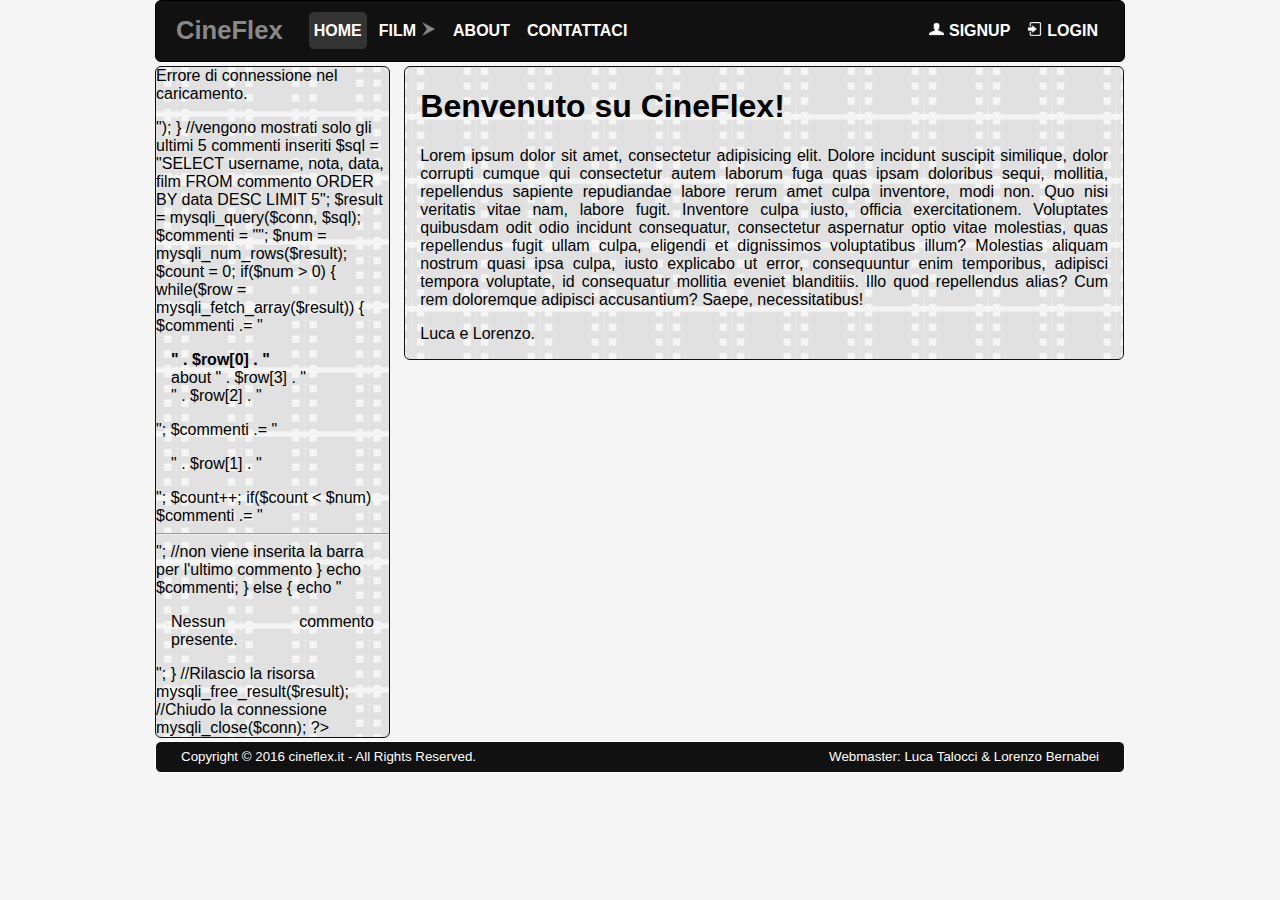
<file: index.html>
<!DOCTYPE html>

<html>
<head>
    <title>CineFlex</title>
    <meta charset="utf-8">
    <meta name="viewport" content="width=device-width, initial-scale=1">
	<!--Icona del Sito-->
	<link href='img/icona_film.ico' rel='icon' type='image/x-icon'/>
	<!--Stili-->
	<link rel="stylesheet" type="text/css" href="css/style.css" media="screen and (min-width:992px)">
	<link rel="stylesheet" type="text/css" href="css/smartphone.css" media="screen and (max-width:767px)">
	<link rel="stylesheet" type="text/css" href="css/tablet.css" media="screen and (min-width:768px) and (max-width:991px)">
	
    <!--Script-->
	<script type="text/javascript" language="Javascript" src="js/menubar.js"></script>
    <script type="text/javascript" language="Javascript" src="js/login.js"></script>
	<script type="text/javascript" language="Javascript" src="js/aside.js"></script>
    
</head>

<body onload="caricaAside()">

    <header>
        <nav class="menubar">
            <a id="logo" href="index.html">CineFlex</a>
            <ul>
                <li><a class="selected" href="index.html">Home</a></li>
                <li onmouseover="mostraMenu('submenu')" onmouseout="mostraMenu('submenu')">
                    <a href="films.php">Film<img id="arrow" src="img/arrow-right.png"></a>					
                    <ul id="submenu">
                        <li><a href="films.php?genere=anim">Animazione</a></li>
                        <li><a href="films.php?genere=advn">Avventura</a></li>
                        <li><a href="films.php?genere=cmdy">Commedia</a></li>
                        <li><a href="films.php?genere=dram">Drammatico</a></li>
                        <li><a href="films.php?genere=fnts">Fantascienza</a></li>
                        <li><a href="films.php?genere=fnty">Fantasy</a></li>
                        <li><a href="films.php?genere=war">Guerra</a></li>
                        <li><a href="films.php?genere=hror">Horror</a></li>
                        <li><a href="films.php?genere=thrl">Thriller</a></li>
                        <li><a href="films.php?genere=wstr">Western</a></li>                        
                    </ul>
                </li>
				<li><a href="about.html">About</a></li>
				<li><a href="contact_us.html">Contattaci</a></li>
			</ul>
			<ul id="login_reg">
				<li><a href="signup.html" id="signup"><img src="img/signup.png">SignUp</a></li>
                <li id="login" onmouseover="mostraLogin('login_form')" onmouseout="mostraLogin('login_form')">
                    <a><img src="img/login.png">Login</a>
                    <form id="login_form">
                        <label for="user">Username:</label>
                        <input id="user" name="user" type="text" required><br>
                        <label for="pwd">Password:</label>
                        <input id="pwd" name="pwd" type="password" required><br>
                        <div id="ERROR2"></div>
                        <input type="submit" id="submit" name="submit" onclick="login(event)" value="Login">
                    </form>
                </li>
			</ul>
        </nav>
    </header>
    
    <div id="container">     
        <section class="col-md-9 col-sm-9 col-xs-12">
            <h1>Benvenuto su CineFlex!</h1>
            <p>
                Lorem ipsum dolor sit amet, consectetur adipisicing elit. Dolore incidunt suscipit similique,
                dolor corrupti cumque qui consectetur autem laborum fuga quas ipsam doloribus sequi, mollitia,
                repellendus sapiente repudiandae labore rerum amet culpa inventore, modi non. Quo nisi
                veritatis vitae nam, labore fugit. Inventore culpa iusto, officia exercitationem. Voluptates
                quibusdam odit odio incidunt consequatur, consectetur aspernatur optio vitae molestias, quas
                repellendus fugit ullam culpa, eligendi et dignissimos voluptatibus illum? Molestias aliquam
                nostrum quasi ipsa culpa, iusto explicabo ut error, consequuntur enim temporibus, adipisci
                tempora voluptate, id consequatur mollitia eveniet blanditiis. Illo quod repellendus alias?
                Cum rem doloremque adipisci accusantium? Saepe, necessitatibus!    
            </p>
            <p>Luca e Lorenzo.</p>
        </section>
		<aside id="aside" class="col-md-3 col-sm-3 col-xs-12"></aside> 
    </div>
    
    <footer>
        <small id="copyright">Copyright © 2016 cineflex.it - All Rights Reserved.</small>
        <small id="webmaster">Webmaster: Luca Talocci & Lorenzo Bernabei</small>
    </footer>

</body>
</html>
</file>
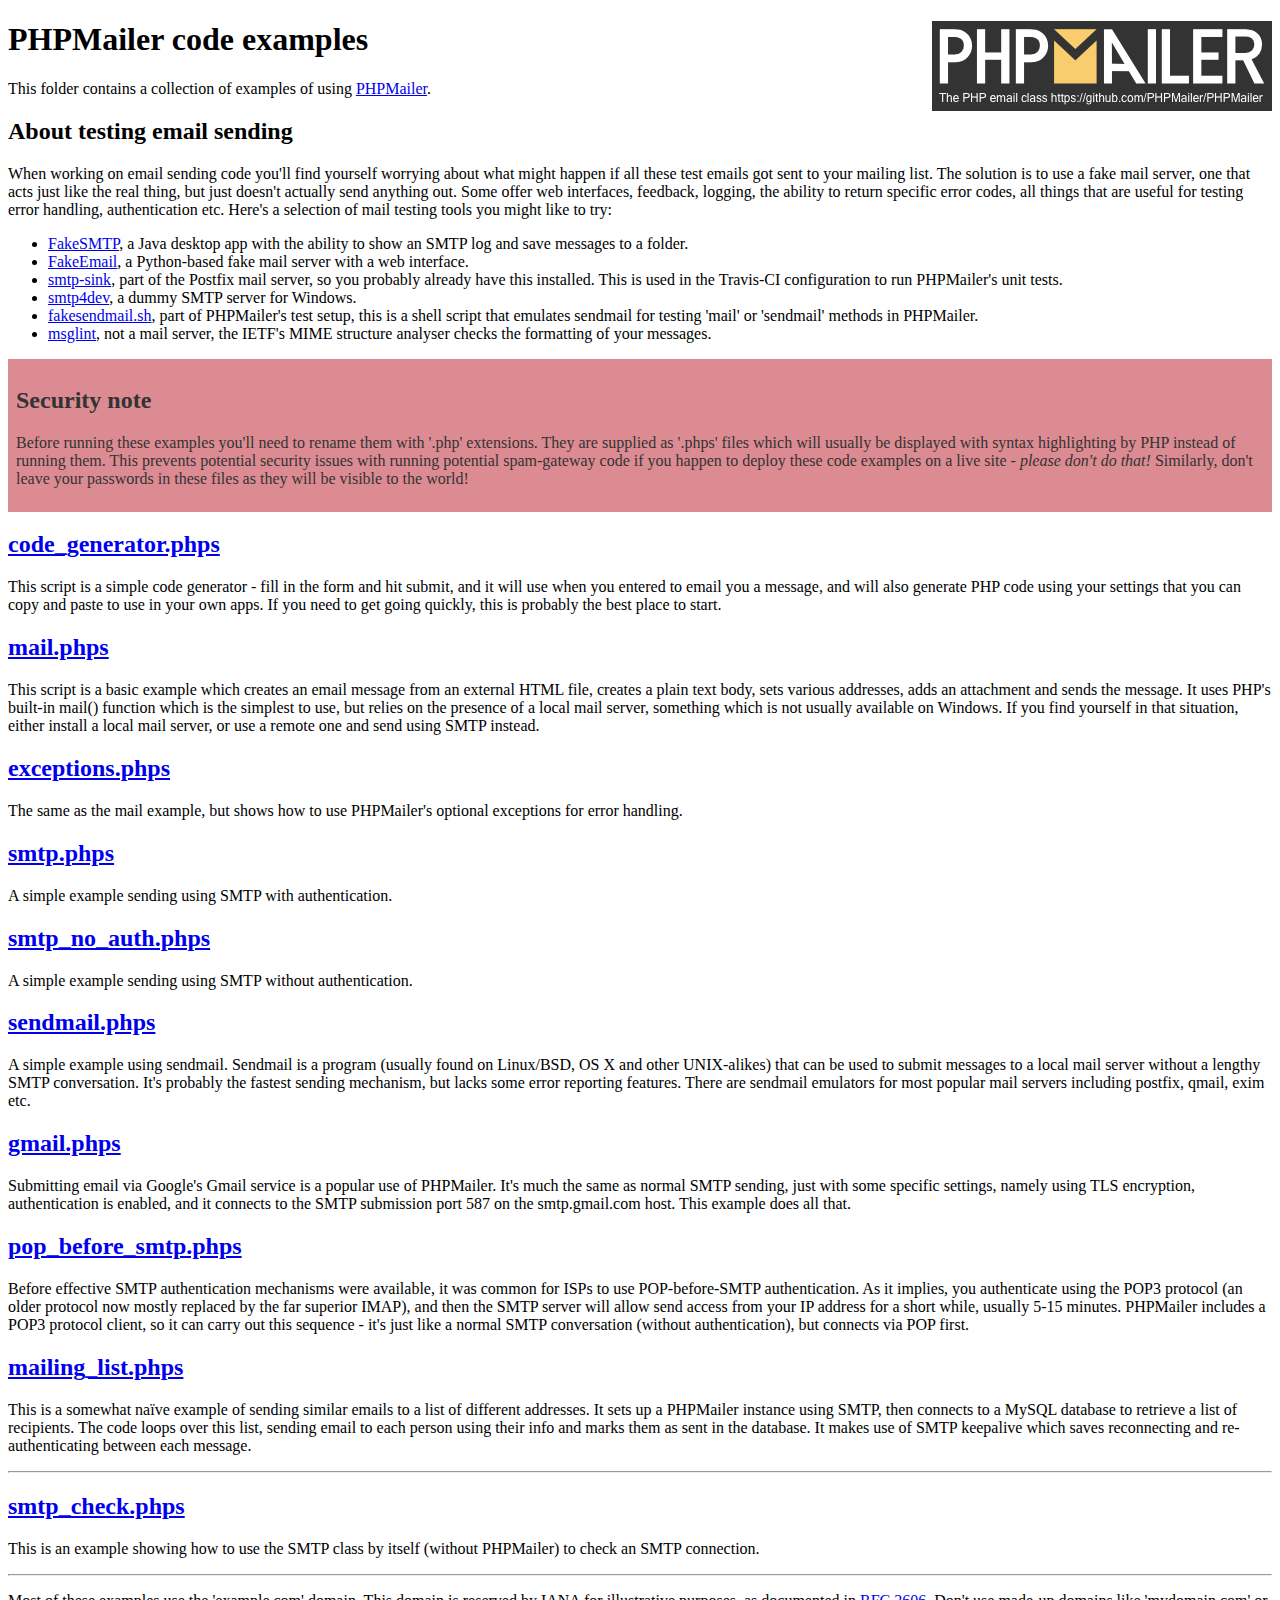
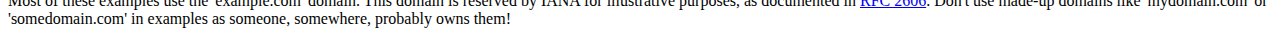
<file: php/phpmailer/examples/index.html>
<!DOCTYPE html>
<html>
<head>
	<meta charset="UTF-8">
	<title>PHPMailer Examples</title>
</head>
<body>
<h1>PHPMailer code examples<a href="https://github.com/PHPMailer/PHPMailer"><img src="images/phpmailer.png" style="float:right; border:0;" alt="PHPMailer logo"></a></h1>
<p>This folder contains a collection of examples of using <a href="https://github.com/PHPMailer/PHPMailer">PHPMailer</a>.</p>
<h2>About testing email sending</h2>
<p>When working on email sending code you'll find yourself worrying about what might happen if all these test emails got sent to your mailing list. The solution is to use a fake mail server, one that acts just like the real thing, but just doesn't actually send anything out. Some offer web interfaces, feedback, logging, the ability to return specific error codes, all things that are useful for testing error handling, authentication etc. Here's a selection of mail testing tools you might like to try:</p>
<ul>
  <li><a href="https://github.com/Nilhcem/FakeSMTP">FakeSMTP</a>, a Java desktop app with the ability to show an SMTP log and save messages to a folder. </li>
  <li><a href="https://github.com/isotoma/FakeEmail">FakeEmail</a>, a Python-based fake mail server with a web interface.</li>
  <li><a href="http://www.postfix.org/smtp-sink.1.html">smtp-sink</a>, part of the Postfix mail server, so you probably already have this installed. This is used in the Travis-CI configuration to run PHPMailer's unit tests.</li>
  <li><a href="http://smtp4dev.codeplex.com">smtp4dev</a>, a dummy SMTP server for Windows.</li>
  <li><a href="https://github.com/PHPMailer/PHPMailer/blob/master/test/fakesendmail.sh">fakesendmail.sh</a>, part of PHPMailer's test setup, this is a shell script that emulates sendmail for testing 'mail' or 'sendmail' methods in PHPMailer.</li>
  <li><a href="http://tools.ietf.org/tools/msglint/">msglint</a>, not a mail server, the IETF's MIME structure analyser checks the formatting of your messages.</li>
</ul>
<div style="padding: 8px; color: #333333; background-color: #dc8b92">
<h2>Security note</h2>
<p>Before running these examples you'll need to rename them with '.php' extensions. They are supplied as '.phps' files which will usually be displayed with syntax highlighting by PHP instead of running them. This prevents potential security issues with running potential spam-gateway code if you happen to deploy these code examples on a live site - <em>please don't do that!</em> Similarly, don't leave your passwords in these files as they will be visible to the world!</p>
</div>
<h2><a href="code_generator.phps">code_generator.phps</a></h2>
<p>This script is a simple code generator - fill in the form and hit submit, and it will use when you entered to email you a message, and will also generate PHP code using your settings that you can copy and paste to use in your own apps. If you need to get going quickly, this is probably the best place to start.</p>
<h2><a href="mail.phps">mail.phps</a></h2>
<p>This script is a basic example which creates an email message from an external HTML file, creates a plain text body, sets various addresses, adds an attachment and sends the message. It uses PHP's built-in mail() function which is the simplest to use, but relies on the presence of a local mail server, something which is not usually available on Windows. If you find yourself in that situation, either install a local mail server, or use a remote one and send using SMTP instead.</p>
<h2><a href="exceptions.phps">exceptions.phps</a></h2>
<p>The same as the mail example, but shows how to use PHPMailer's optional exceptions for error handling.</p>
<h2><a href="smtp.phps">smtp.phps</a></h2>
<p>A simple example sending using SMTP with authentication.</p>
<h2><a href="smtp_no_auth.phps">smtp_no_auth.phps</a></h2>
<p>A simple example sending using SMTP without authentication.</p>
<h2><a href="sendmail.phps">sendmail.phps</a></h2>
<p>A simple example using sendmail. Sendmail is a program (usually found on Linux/BSD, OS X and other UNIX-alikes) that can be used to submit messages to a local mail server without a lengthy SMTP conversation. It's probably the fastest sending mechanism, but lacks some error reporting features. There are sendmail emulators for most popular mail servers including postfix, qmail, exim etc.</p>
<h2><a href="gmail.phps">gmail.phps</a></h2>
<p>Submitting email via Google's Gmail service is a popular use of PHPMailer. It's much the same as normal SMTP sending, just with some specific settings, namely using TLS encryption, authentication is enabled, and it connects to the SMTP submission port 587 on the smtp.gmail.com host. This example does all that.</p>
<h2><a href="pop_before_smtp.phps">pop_before_smtp.phps</a></h2>
<p>Before effective SMTP authentication mechanisms were available, it was common for ISPs to use POP-before-SMTP authentication. As it implies, you authenticate using the POP3 protocol (an older protocol now mostly replaced by the far superior IMAP), and then the SMTP server will allow send access from your IP address for a short while, usually 5-15 minutes. PHPMailer includes a POP3 protocol client, so it can carry out this sequence - it's just like a normal SMTP conversation (without authentication), but connects via POP first.</p>
<h2><a href="mailing_list.phps">mailing_list.phps</a></h2>
<p>This is a somewhat naïve example of sending similar emails to a list of different addresses. It sets up a PHPMailer instance using SMTP, then connects to a MySQL database to retrieve a list of recipients. The code loops over this list, sending email to each person using their info and marks them as sent in the database. It makes use of SMTP keepalive which saves reconnecting and re-authenticating between each message.</p>
<hr>
<h2><a href="smtp_check.phps">smtp_check.phps</a></h2>
<p>This is an example showing how to use the SMTP class by itself (without PHPMailer) to check an SMTP connection.</p>
<hr>
<p>Most of these examples use the 'example.com' domain. This domain is reserved by IANA for illustrative purposes, as documented in <a href="http://tools.ietf.org/html/rfc2606">RFC 2606</a>. Don't use made-up domains like 'mydomain.com' or 'somedomain.com' in examples as someone, somewhere, probably owns them!</p>
</body>
</html>
</file>
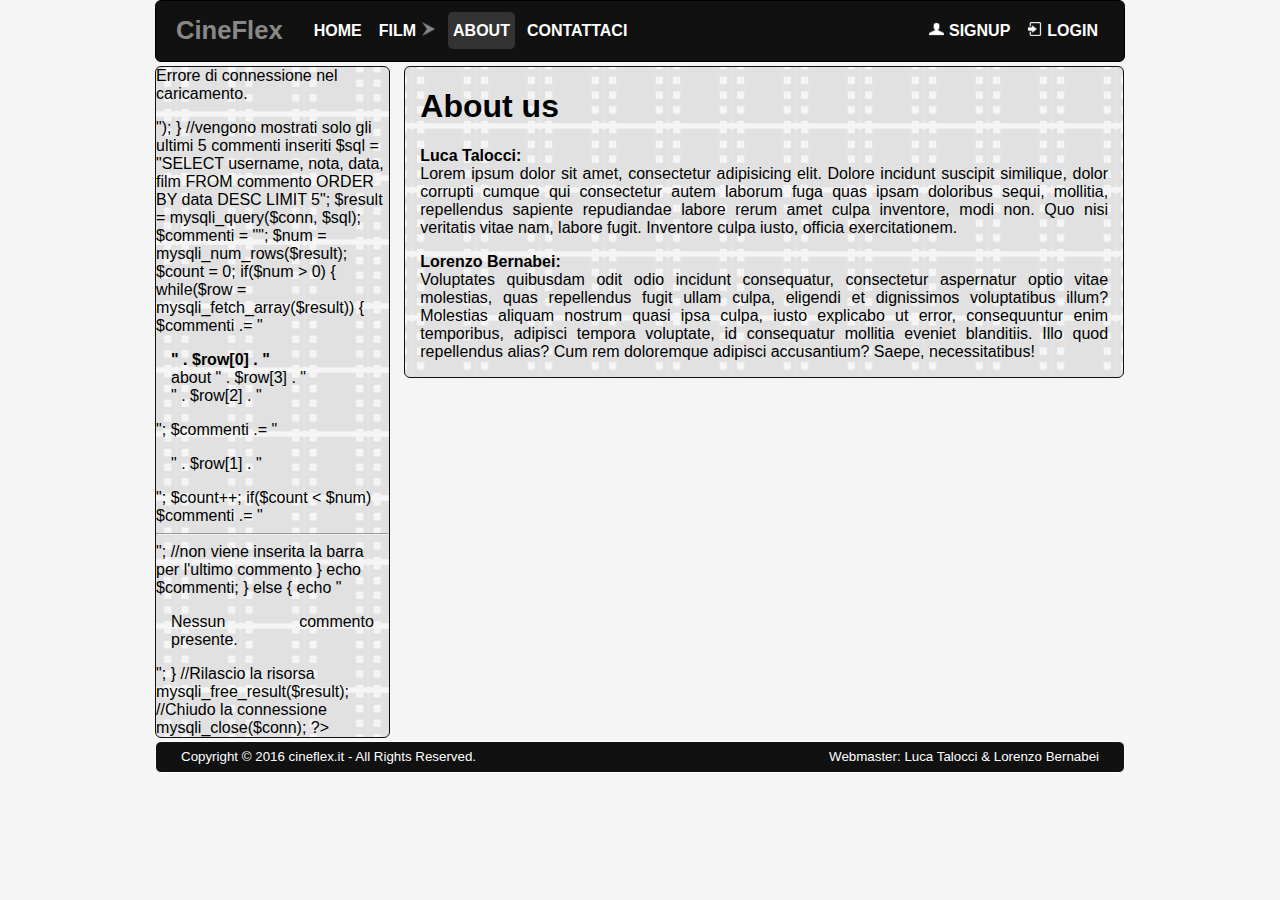
<file: about.html>
<!DOCTYPE html>

<html>
<head>
    <title>CineFlex</title>
    <meta charset="utf-8">
    <meta name="viewport" content="width=device-width, initial-scale=1">
	<!--Icona del Sito-->
	<link href='img/icona_film.ico' rel='icon' type='image/x-icon'/>
	<!--Stili-->
	<link rel="stylesheet" type="text/css" href="css/style.css" media="screen and (min-width:992px)">
	<link rel="stylesheet" type="text/css" href="css/smartphone.css" media="screen and (max-width:767px)">
	<link rel="stylesheet" type="text/css" href="css/tablet.css" media="screen and (min-width:768px) and (max-width:991px)">
    
    <!--Script-->
	<script type="text/javascript" language="Javascript" src="js/menubar.js"></script>
	<script type="text/javascript" language="Javascript" src="js/login.js"></script>
	<script type="text/javascript" language="Javascript" src="js/aside.js"></script>
    
</head>

<body onload="caricaAside()">

    <header>
        <nav class="menubar">
            <a id="logo" href="index.html">CineFlex</a>
            <ul>
                <li><a href="index.html">Home</a></li>
                <li onmouseover="mostraMenu('submenu')" onmouseout="mostraMenu('submenu')">
                    <a href="films.php">Film<img id="arrow" src="img/arrow-right.png"></a>					
                    <ul id="submenu">
                        <li><a href="films.php?genere=anim">Animazione</a></li>
                        <li><a href="films.php?genere=advn">Avventura</a></li>
                        <li><a href="films.php?genere=cmdy">Commedia</a></li>
                        <li><a href="films.php?genere=dram">Drammatico</a></li>
                        <li><a href="films.php?genere=fnts">Fantascienza</a></li>
                        <li><a href="films.php?genere=fnty">Fantasy</a></li>
                        <li><a href="films.php?genere=war">Guerra</a></li>
                        <li><a href="films.php?genere=hror">Horror</a></li>
                        <li><a href="films.php?genere=thrl">Thriller</a></li>
                        <li><a href="films.php?genere=wstr">Western</a></li>                        
                    </ul>
                </li>
				<li><a class="selected" href="about.html">About</a></li>
				<li><a href="contact_us.html">Contattaci</a></li>
			</ul>
			<ul id="login_reg">
				<li><a href="signup.html" id="signup"><img src="img/signup.png">SignUp</a></li>
                <li id="login" onmouseover="mostraLogin('login_form')" onmouseout="mostraLogin('login_form')">
                    <a><img src="img/login.png">Login</a>
                    <form id="login_form">
                        <label for="user">Username:</label>
                        <input id="user" name="user" type="text" required><br>
                        <label for="pwd">Password:</label>
                        <input id="pwd" name="pwd" type="password" required><br>
						<div id="ERROR2"></div>
                        <input type="submit" id="submit" name="submit" onclick="login(event)" value="Login">
                    </form>
                </li>
			</ul>
        </nav>
    </header>
    
    <div id="container">      
        <section class="col-md-9 col-sm-9 col-xs-12">
            <h1>About us</h1>			
            <p>
				<b>Luca Talocci:</b><br>
                Lorem ipsum dolor sit amet, consectetur adipisicing elit. Dolore incidunt suscipit similique,
                dolor corrupti cumque qui consectetur autem laborum fuga quas ipsam doloribus sequi, mollitia,
                repellendus sapiente repudiandae labore rerum amet culpa inventore, modi non. Quo nisi
                veritatis vitae nam, labore fugit. Inventore culpa iusto, officia exercitationem.
			</p>
			<p>
				<b>Lorenzo Bernabei:</b><br>
				Voluptates quibusdam odit odio incidunt consequatur, consectetur aspernatur optio vitae molestias, quas
                repellendus fugit ullam culpa, eligendi et dignissimos voluptatibus illum? Molestias aliquam
                nostrum quasi ipsa culpa, iusto explicabo ut error, consequuntur enim temporibus, adipisci
                tempora voluptate, id consequatur mollitia eveniet blanditiis. Illo quod repellendus alias?
                Cum rem doloremque adipisci accusantium? Saepe, necessitatibus!    
            </p>        
        </section>
		<aside id="aside" class="col-md-3 col-sm-3 col-xs-12"></aside> 
    </div>
    
    <footer>
        <small id="copyright">Copyright © 2016 cineflex.it - All Rights Reserved.</small>
        <small id="webmaster">Webmaster: Luca Talocci & Lorenzo Bernabei</small>
    </footer>

</body>
</html>
</file>
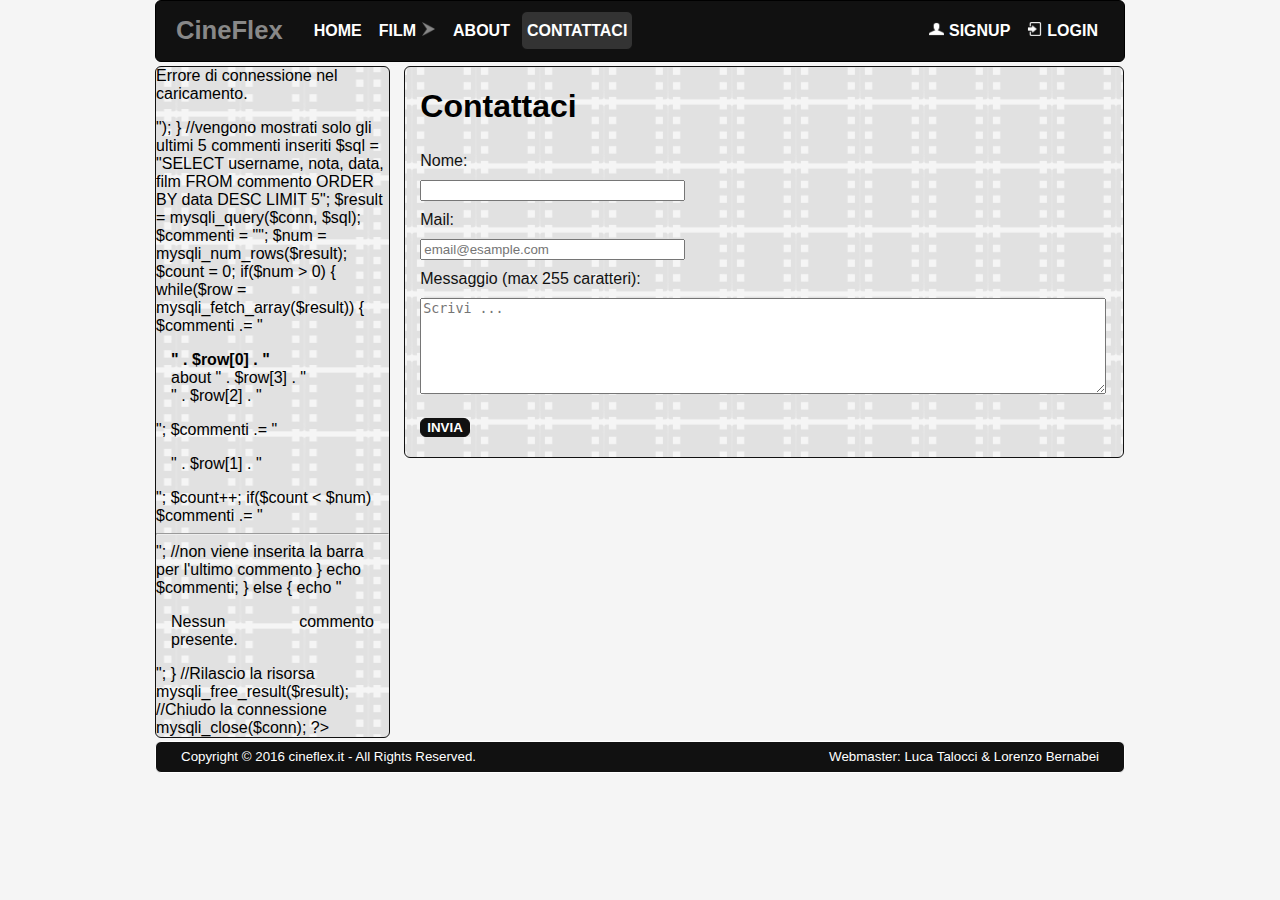
<file: contact_us.html>
<!DOCTYPE html>

<html>
<head>
    <title>CineFlex</title>
    <meta charset="utf-8">
    <meta name="viewport" content="width=device-width, initial-scale=1">
	<!--Icona del Sito-->
	<link href='img/icona_film.ico' rel='icon' type='image/x-icon'/>
	<!--Stili-->
	<link rel="stylesheet" type="text/css" href="css/style.css" media="screen and (min-width:992px)">
	<link rel="stylesheet" type="text/css" href="css/smartphone.css" media="screen and (max-width:767px)">
	<link rel="stylesheet" type="text/css" href="css/tablet.css" media="screen and (min-width:768px) and (max-width:991px)">
    
    <!--Script-->
	<script type="text/javascript" language="Javascript" src="js/menubar.js"></script>
	<script type="text/javascript" language="Javascript" src="js/invia.js"></script>
	<script type="text/javascript" language="Javascript" src="js/login.js"></script>
	<script type="text/javascript" language="Javascript" src="js/aside.js"></script>
    
</head>

<body onload="caricaAside()">

    <header>
        <nav class="menubar">
            <a id="logo" href="index.html">CineFlex</a>
            <ul>
                <li><a href="index.html">Home</a></li>
                <li onmouseover="mostraMenu('submenu')" onmouseout="mostraMenu('submenu')">
                    <a href="films.php">Film<img id="arrow" src="img/arrow-right.png"></a>					
                    <ul id="submenu">
                        <li><a href="films.php?genere=anim">Animazione</a></li>
                        <li><a href="films.php?genere=advn">Avventura</a></li>
                        <li><a href="films.php?genere=cmdy">Commedia</a></li>
                        <li><a href="films.php?genere=dram">Drammatico</a></li>
                        <li><a href="films.php?genere=fnts">Fantascienza</a></li>
                        <li><a href="films.php?genere=fnty">Fantasy</a></li>
                        <li><a href="films.php?genere=war">Guerra</a></li>
                        <li><a href="films.php?genere=hror">Horror</a></li>
                        <li><a href="films.php?genere=thrl">Thriller</a></li>
                        <li><a href="films.php?genere=wstr">Western</a></li>                        
                    </ul>
                </li>
				<li><a href="about.html">About</a></li>
				<li><a class="selected" href="contact_us.html">Contattaci</a></li>
			</ul>
			<ul id="login_reg">
				<li><a href="signup.html" id="signup"><img src="img/signup.png">SignUp</a></li>
                <li id="login" onmouseover="mostraLogin('login_form')" onmouseout="mostraLogin('login_form')">
                    <a><img src="img/login.png">Login</a>
                    <form id="login_form">
                        <label for="user">Username:</label>
                        <input id="user" name="user" type="text" required><br>
                        <label for="pwd">Password:</label>
                        <input id="pwd" name="pwd" type="password" required><br>
						<div id="ERROR2"></div>
                        <input type="submit" id="submit" name="submit" onclick="login(event)" value="Login">
                    </form>
                </li>
			</ul>
        </nav>
    </header>
    
    <div id="container">    
        <section class="col-md-9 col-sm-9 col-xs-12">
			<div id="OK">
				<h1>Contattaci</h1>
				<div id="ERROR"></div>
				<form id="contact_form">
					<label for="name">Nome:</label>
					<input type="text" id="name" name="name" size="30" required><br>
					<label for="mail">Mail:</label>
					<input type="email" id="mail" name="mail" placeholder="email@esample.com" size="30" required><br>
					<label for="msg">Messaggio (max 255 caratteri):</label>
					<textarea id="msg" name="msg" rows="6" maxlength="500" placeholder="Scrivi ..."  required></textarea><br>
					<input type="submit" name="submit" onclick="invia(event)" value="Invia">
				</form>
			</div>
        </section>
		<aside id="aside" class="col-md-3 col-sm-3 col-xs-12"></aside>   
    </div>
    
    <footer>
        <small id="copyright">Copyright © 2016 cineflex.it - All Rights Reserved.</small>
        <small id="webmaster">Webmaster: Luca Talocci & Lorenzo Bernabei</small>
    </footer>

</body>
</html>
</file>
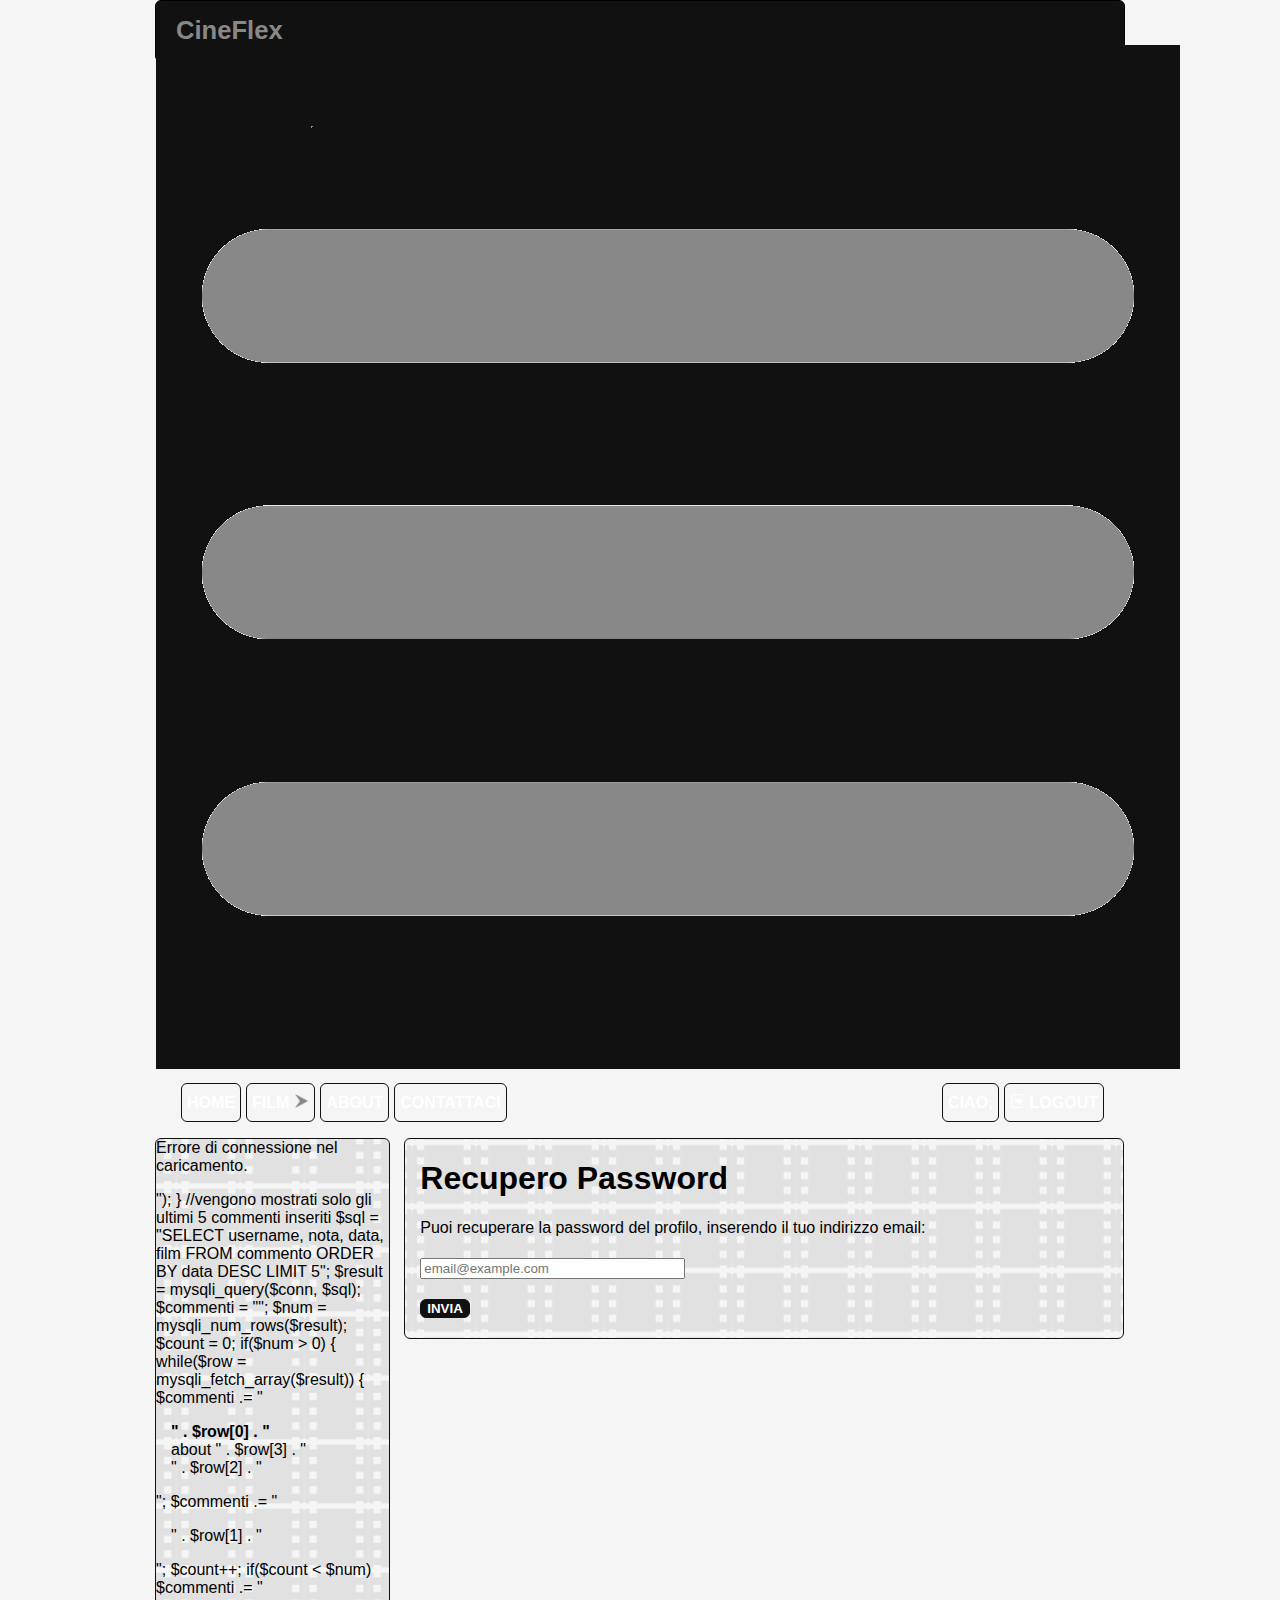
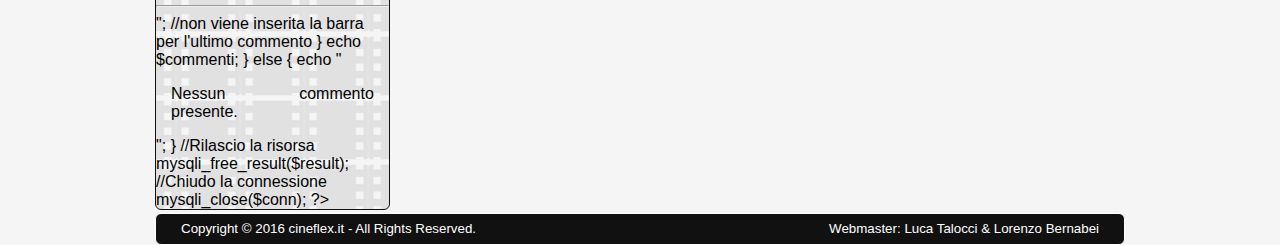
<file: retrieve_pwd.html>
<!DOCTYPE html>

<html>
<head>
    <title>CineFlex</title>
    <meta charset="utf-8">
    <meta name="viewport" content="width=device-width, initial-scale=1">
	<!--Icona del Sito-->
	<link href='img/icona_film.ico' rel='icon' type='image/x-icon'/>
	<!--Stili-->
	<link rel="stylesheet" type="text/css" href="css/style.css" media="screen and (min-width:992px)">
	<link rel="stylesheet" type="text/css" href="css/smartphone.css" media="screen and (max-width:767px)">
	<link rel="stylesheet" type="text/css" href="css/tablet.css" media="screen and (min-width:768px) and (max-width:991px)">
	
    <!--Script-->
	<script type="text/javascript" language="Javascript" src="js/menubar.js"></script>
    <script type="text/javascript" language="Javascript" src="js/login.js"></script>
	<script type="text/javascript" language="Javascript" src="js/aside.js"></script>
   	<script type="text/javascript" language="Javascript" src="js/logout.js"></script>
    <script type="text/javascript" language="Javascript" src="js/session.js"></script>
    <script type="text/javascript" language="Javascript" src="js/recupero.js"></script>
    
</head>

<body onload="caricaAside(); session()">

    <header>
        <nav class="menubar">
            <a id="logo" href="index.html">CineFlex</a>
			<img id="responsive_button" onclick= "mostraMenu('menu'); mostraMenu('login_reg')" src="img/menu.png">
            <ul id="menu">
                <li><a href="index.html">Home</a></li>
                <li onmouseover="mostraMenu('submenu')" onmouseout="mostraMenu('submenu')">
                    <a href="films.php">Film<img id="arrow" src="img/arrow-right.png"></a>					
                    <ul id="submenu">
                        <li><a href="films.php?genere=anim">Animazione</a></li>
                        <li><a href="films.php?genere=advn">Avventura</a></li>
                        <li><a href="films.php?genere=cmdy">Commedia</a></li>
                        <li><a href="films.php?genere=dram">Drammatico</a></li>
                        <li><a href="films.php?genere=fnts">Fantascienza</a></li>
                        <li><a href="films.php?genere=fnty">Fantasy</a></li>
                        <li><a href="films.php?genere=war">Guerra</a></li>
                        <li><a href="films.php?genere=hror">Horror</a></li>
                        <li><a href="films.php?genere=thrl">Thriller</a></li>
                        <li><a href="films.php?genere=wstr">Western</a></li>                        
                    </ul>
                </li>
				<li><a href="about.html">About</a></li>
				<li><a href="contact_us.html">Contattaci</a></li>
			</ul>
			<ul id="login_reg">
				<li><a href="signup.html" id="signup"><img src="img/signup.png">SignUp</a></li>
                <li id="login" onmouseover="mostraLogin('login_form')" onmouseout="mostraLogin('login_form')">
                    <a><img src="img/login.png">Login</a>
                    <form id="login_form">
                        <label for="user">Username:</label>
                        <input id="user" name="user" type="text" required><br>
                        <label for="pwd">Password:</label>
                        <input id="pwd" name="pwd" type="password" required><br>
                        <div id="ERROR2"></div>
                        <input type="submit" id="submit" name="submit" onclick="login(event)" value="Login">
                        <a id="recupero" href="retrieve_pwd.html">Password dimenticata?</a>
                    </form>
                </li>
			</ul>
        </nav>
    </header>
    
    <div id="container">     
        <section class="col-md-9 col-sm-9 col-xs-12">
            <h1>Recupero Password</h1>
            <div id="OK">
                <p>Puoi recuperare la password del profilo, inserendo il tuo indirizzo email:</p>
                <div id="MSG"></div>
                <form id="recupero_form">
                    <input type="email" id="mail" name="mail" placeholder="email@example.com" size="30" maxlength="30" required><br>
                    <input type="submit" id="submit" name="submit" onclick="recupero(event)" value="Invia">
                </form>
            </div>
        </section>
		<aside id="aside" class="col-md-3 col-sm-3 col-xs-12"></aside> 
    </div>
    
    <footer>
        <small id="copyright">Copyright © 2016 cineflex.it - All Rights Reserved.</small>
        <small id="webmaster">Webmaster: Luca Talocci & Lorenzo Bernabei</small>
    </footer>

</body>
</html>
</file>
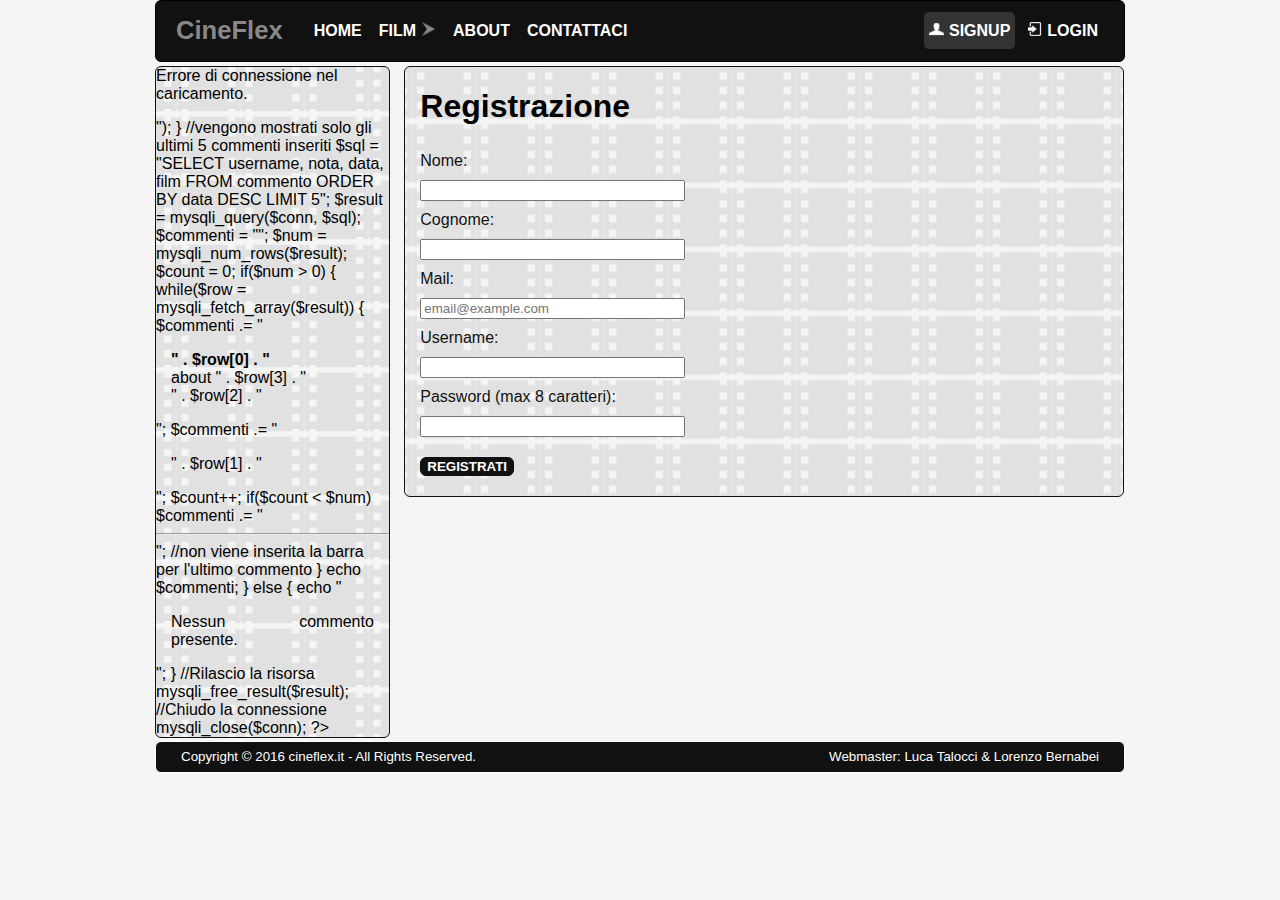
<file: signup.html>
<!DOCTYPE html>

<html>
<head>
    <title>CineFlex</title>
    <meta charset="utf-8">
    <meta name="viewport" content="width=device-width, initial-scale=1">
	<!--Icona del Sito-->
	<link href='img/icona_film.ico' rel='icon' type='image/x-icon'/>
	<!--Stili-->
	<link rel="stylesheet" type="text/css" href="css/style.css" media="screen and (min-width:992px)">
	<link rel="stylesheet" type="text/css" href="css/smartphone.css" media="screen and (max-width:767px)">
	<link rel="stylesheet" type="text/css" href="css/tablet.css" media="screen and (min-width:768px) and (max-width:991px)">
	
    <!--Script-->
	<script type="text/javascript" language="Javascript" src="js/menubar.js"></script>
	<script type="text/javascript" language="Javascript" src="js/signup.js"></script>
	<script type="text/javascript" language="Javascript" src="js/login.js"></script>
	<script type="text/javascript" language="Javascript" src="js/aside.js"></script>
    
</head>

<body onload="caricaAside()">

    <header>
        <nav class="menubar">
            <a id="logo" href="index.html">CineFlex</a>
            <ul>
                <li><a href="index.html">Home</a></li>
                <li onmouseover="mostraMenu('submenu')" onmouseout="mostraMenu('submenu')">
                    <a href="films.php">Film<img id="arrow" src="img/arrow-right.png"></a>					
                    <ul id="submenu">
                        <li><a href="films.php?genere=anim">Animazione</a></li>
                        <li><a href="films.php?genere=advn">Avventura</a></li>
                        <li><a href="films.php?genere=cmdy">Commedia</a></li>
                        <li><a href="films.php?genere=dram">Drammatico</a></li>
                        <li><a href="films.php?genere=fnts">Fantascienza</a></li>
                        <li><a href="films.php?genere=fnty">Fantasy</a></li>
                        <li><a href="films.php?genere=war">Guerra</a></li>
                        <li><a href="films.php?genere=hror">Horror</a></li>
                        <li><a href="films.php?genere=thrl">Thriller</a></li>
                        <li><a href="films.php?genere=wstr">Western</a></li>                        
                    </ul>
                </li>
				<li><a href="about.html">About</a></li>
				<li><a href="contact_us.html">Contattaci</a></li>
			</ul>
			<ul id="login_reg">
				<li><a class="selected" href="signup.html" id="signup"><img src="img/signup.png">SignUp</a></li>
                <li id="login" onmouseover="mostraLogin('login_form')" onmouseout="mostraLogin('login_form')">
                    <a><img src="img/login.png">Login</a>
                    <form id="login_form">
                        <label for="user">Username:</label>
                        <input id="user" name="user" type="text" required><br>
                        <label for="pwd">Password:</label>
                        <input id="pwd" name="pwd" type="password" required><br>
						<div id="ERROR2"></div>
                        <input type="submit" id="submit" name="submit" onclick="login(event)" value="Login">
                    </form>
                </li>
			</ul>
        </nav>
    </header>
    
    <div id="container">     
        <section class="col-md-9 col-sm-9 col-xs-12">
			<div id="OK">
				<h1>Registrazione</h1>
				<div id="ERROR"></div>
				<form id="reg_form" method="POST">
					<label for="name">Nome: </label>
					<input type="text" id="name" name="name" size="30" maxlength="20" required><br>
					<label for="surname">Cognome: </label>
					<input type="text" id="surname" name="surname" size="30" maxlength="20" required><br>
					<label for="mail">Mail: </label>
					<input type="email" id="mail" name="mail" placeholder="email@example.com" size="30" maxlength="30" required><br>
					<label for="utente">Username: </label>
					<input type="text" id="utente" name="utente" size="30" maxlength="30" required><br>
					<label for="pswd">Password (max 8 caratteri):</label>
					<input type="password" id="pswd" name="pswd" size="30" maxlength="8" required><br>
					<input type="submit" name="submit" onclick="registra(event)" value="Registrati">
				</form>
			</div>
        </section>
		<aside id="aside" class="col-md-3 col-sm-3 col-xs-12"></aside>   
    </div>
    
    <footer>
        <small id="copyright">Copyright © 2016 cineflex.it - All Rights Reserved.</small>
        <small id="webmaster">Webmaster: Luca Talocci & Lorenzo Bernabei</small>
    </footer>
		
</body>
</html>
</file>
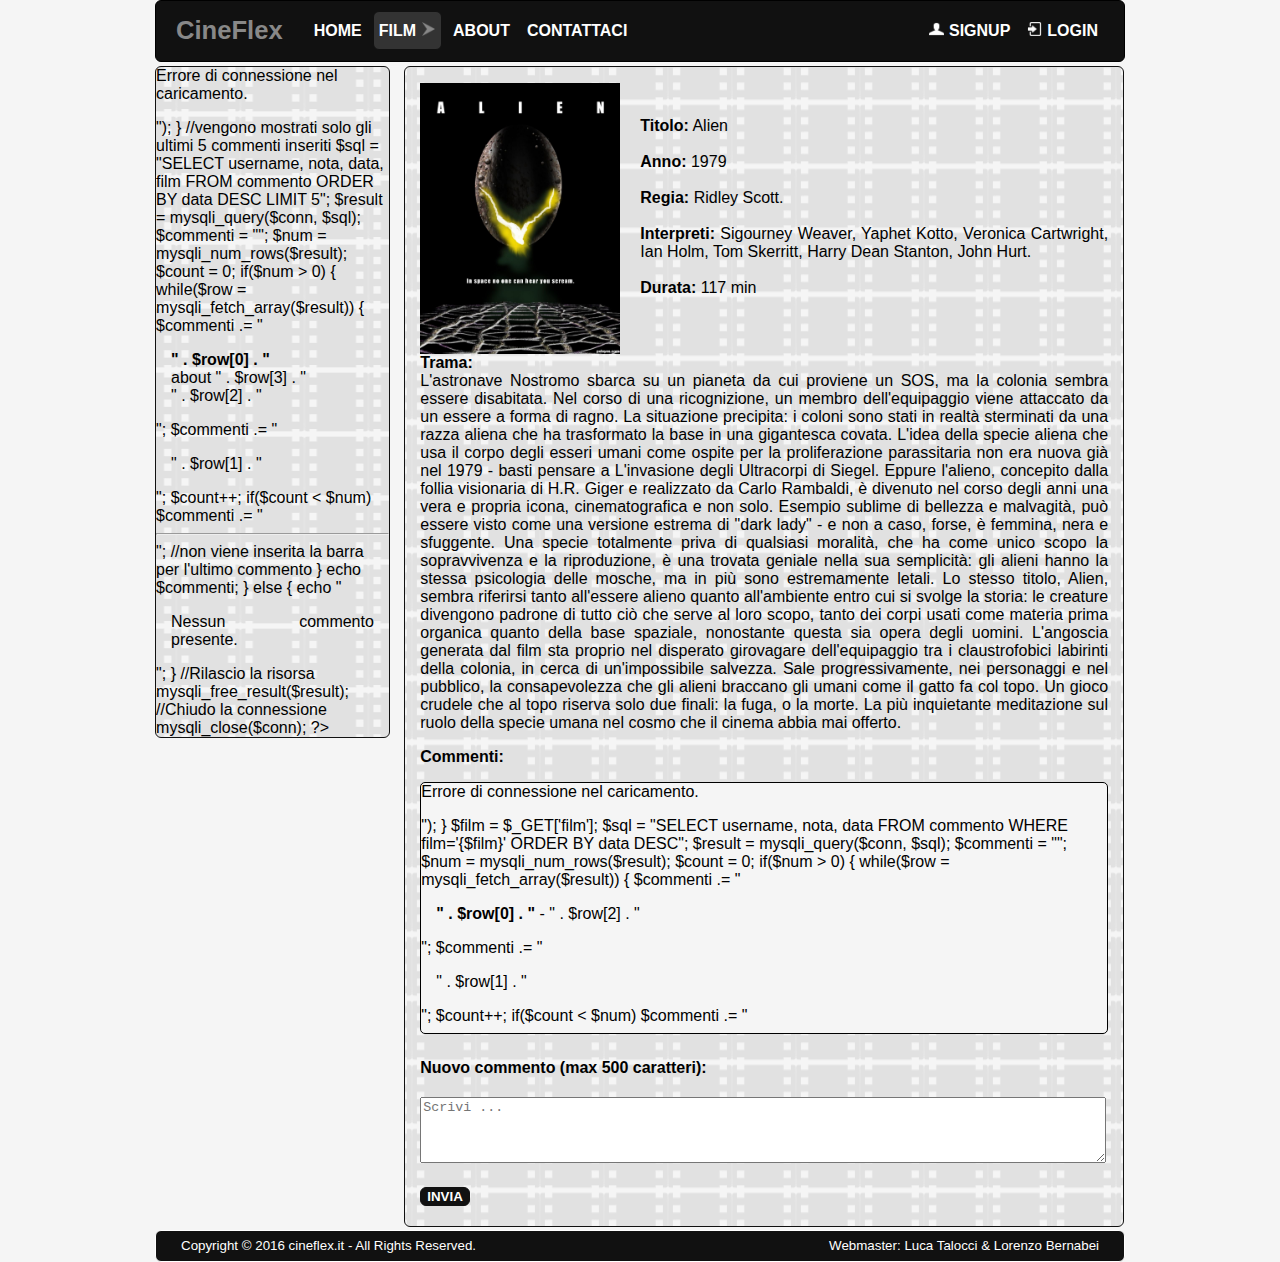
<file: film/alien.html>
<!DOCTYPE html>

<html>
<head>
    <title>CineFlex</title>
    <meta charset="utf-8">
    <meta name="viewport" content="width=device-width, initial-scale=1">
	<!--Icona del Sito-->
	<link href='../img/icona_film.ico' rel='icon' type='image/x-icon'/>
	<!--Stili-->
	<link rel="stylesheet" type="text/css" href="../css/style.css" media="screen and (min-width:992px)">
	<link rel="stylesheet" type="text/css" href="../css/smartphone.css" media="screen and (max-width:767px)">
	<link rel="stylesheet" type="text/css" href="../css/tablet.css" media="screen and (min-width:768px) and (max-width:991px)">
    
    <!--Script-->
	<script type="text/javascript" language="Javascript" src="../js/menubarFilm.js"></script>
    <script type="text/javascript" language="Javascript" src="../js/commento.js"></script>
	<script type="text/javascript" language="Javascript" src="../js/loginFilm.js"></script>
	<script type="text/javascript" language="Javascript" src="../js/caricaCommenti.js"></script>
	<script type="text/javascript" language="Javascript" src="../js/asideFilm.js"></script>
    
</head>

<body onload="caricaCommenti('Alien'); caricaAside()">

    <header>
        <nav class="menubar">
            <a id="logo" href="../index.html">CineFlex</a>
            <ul>
                <li><a href="../index.html">Home</a></li>
                <li onmouseover="mostraMenu('submenu')" onmouseout="mostraMenu('submenu')">
                    <a class="selected" href="../films.php">Film<img id="arrow" src="../img/arrow-right.png"></a>					
                    <ul id="submenu">
                        <li><a href="../films.php?genere=anim">Animazione</a></li>
                        <li><a href="../films.php?genere=advn">Avventura</a></li>
                        <li><a href="../films.php?genere=cmdy">Commedia</a></li>
                        <li><a href="../films.php?genere=dram">Drammatico</a></li>
                        <li><a href="../films.php?genere=fnts">Fantascienza</a></li>
                        <li><a href="../films.php?genere=fnty">Fantasy</a></li>
                        <li><a href="../films.php?genere=war">Guerra</a></li>
                        <li><a href="../films.php?genere=hror">Horror</a></li>
                        <li><a href="../films.php?genere=thrl">Thriller</a></li>
                        <li><a href="../films.php?genere=wstr">Western</a></li>                        
                    </ul>
                </li>
				<li><a href="../about.html">About</a></li>
				<li><a href="../contact_us.html">Contattaci</a></li>
			</ul>
			<ul id="login_reg">
				<li><a href="../signup.html" id="signup"><img src="../img/signup.png">SignUp</a></li>
                <li id="login" onmouseover="mostraLogin('login_form')" onmouseout="mostraLogin('login_form')">
                    <a><img src="../img/login.png">Login</a>
                    <form id="login_form">
                        <label for="user">Username:</label>
                        <input id="user" name="user" type="text" required><br>
                        <label for="pwd">Password:</label>
                        <input id="pwd" name="pwd" type="password" required><br>
						<div id="ERROR2"></div>
                        <input type="submit" id="submit" name="submit" onclick="login(event)" value="Login">
                    </form>
                </li>
			</ul>
        </nav>
    </header>
    
    <div id="container">      
        <section class="col-md-9 col-sm-9 col-xs-12">
            <p><img src="../img/poster/poster-alien.jpg" class="poster"></p>
            <p class="info">                
                <b>Titolo:</b> Alien<br><br>
                <b>Anno:</b> 1979<br><br>
                <b>Regia:</b> Ridley Scott.<br><br>
                <b>Interpreti:</b> Sigourney Weaver, Yaphet Kotto, Veronica Cartwright, Ian Holm,
                Tom Skerritt, Harry Dean Stanton, John Hurt.<br><br>
                <b>Durata:</b> 117 min
            </p>
            <p class="trama">
                <b>Trama:</b><br>
                L'astronave Nostromo sbarca su un pianeta da cui proviene un SOS, ma la colonia sembra
                essere disabitata. Nel corso di una ricognizione, un membro dell'equipaggio viene attaccato
                da un essere a forma di ragno. La situazione precipita: i coloni sono stati in realtà
                sterminati da una razza aliena che ha trasformato la base in una gigantesca covata.
                L'idea della specie aliena che usa il corpo degli esseri umani come ospite per la
                proliferazione parassitaria non era nuova già nel 1979 - basti pensare a L'invasione degli
                Ultracorpi di Siegel. Eppure l'alieno, concepito dalla follia visionaria di H.R. Giger
                e realizzato da Carlo Rambaldi, è divenuto nel corso degli anni una vera e propria icona,
                cinematografica e non solo. Esempio sublime di bellezza e malvagità, può essere visto come
                una versione estrema di "dark lady" - e non a caso, forse, è femmina, nera e sfuggente.
                Una specie totalmente priva di qualsiasi moralità, che ha come unico scopo la sopravvivenza
                e la riproduzione, è una trovata geniale nella sua semplicità: gli alieni hanno la stessa
                psicologia delle mosche, ma in più sono estremamente letali. 
                Lo stesso titolo, Alien, sembra riferirsi tanto all'essere alieno quanto all'ambiente entro
                cui si svolge la storia: le creature divengono padrone di tutto ciò che serve al loro
                scopo, tanto dei corpi usati come materia prima organica quanto della base spaziale,
                nonostante questa sia opera degli uomini. L'angoscia generata dal film sta proprio nel
                disperato girovagare dell'equipaggio tra i claustrofobici labirinti della colonia, in
                cerca di un'impossibile salvezza. Sale progressivamente, nei personaggi e nel pubblico,
                la consapevolezza che gli alieni braccano gli umani come il gatto fa col topo. Un gioco
                crudele che al topo riserva solo due finali: la fuga, o la morte. 
                La più inquietante meditazione sul ruolo della specie umana nel cosmo che il cinema abbia
                mai offerto.    
            </p>
            <p><b>Commenti:</b></p>
            <div id="commenti"></div>
            <div id="nuovo_comm">
                <b>Nuovo commento (max 500 caratteri):</b>
                <div id="msg"></div>
                <form id="form_comm">
                    <textarea onclick="mostraMsg()" id="nota" name="nota" rows="4" maxlength="500" placeholder="Scrivi ..."  readonly></textarea><br>
                    <button onclick="mostraMsg()" type="button">Invia</button>
                </form>
            </div>
        </section>
		<aside id="aside" class="col-md-3 col-sm-3 col-xs-12"></aside>  
    </div>
    
    <footer>
        <small id="copyright">Copyright © 2016 cineflex.it - All Rights Reserved.</small>
        <small id="webmaster">Webmaster: Luca Talocci & Lorenzo Bernabei</small>
    </footer>

</body>
</html>
</file>
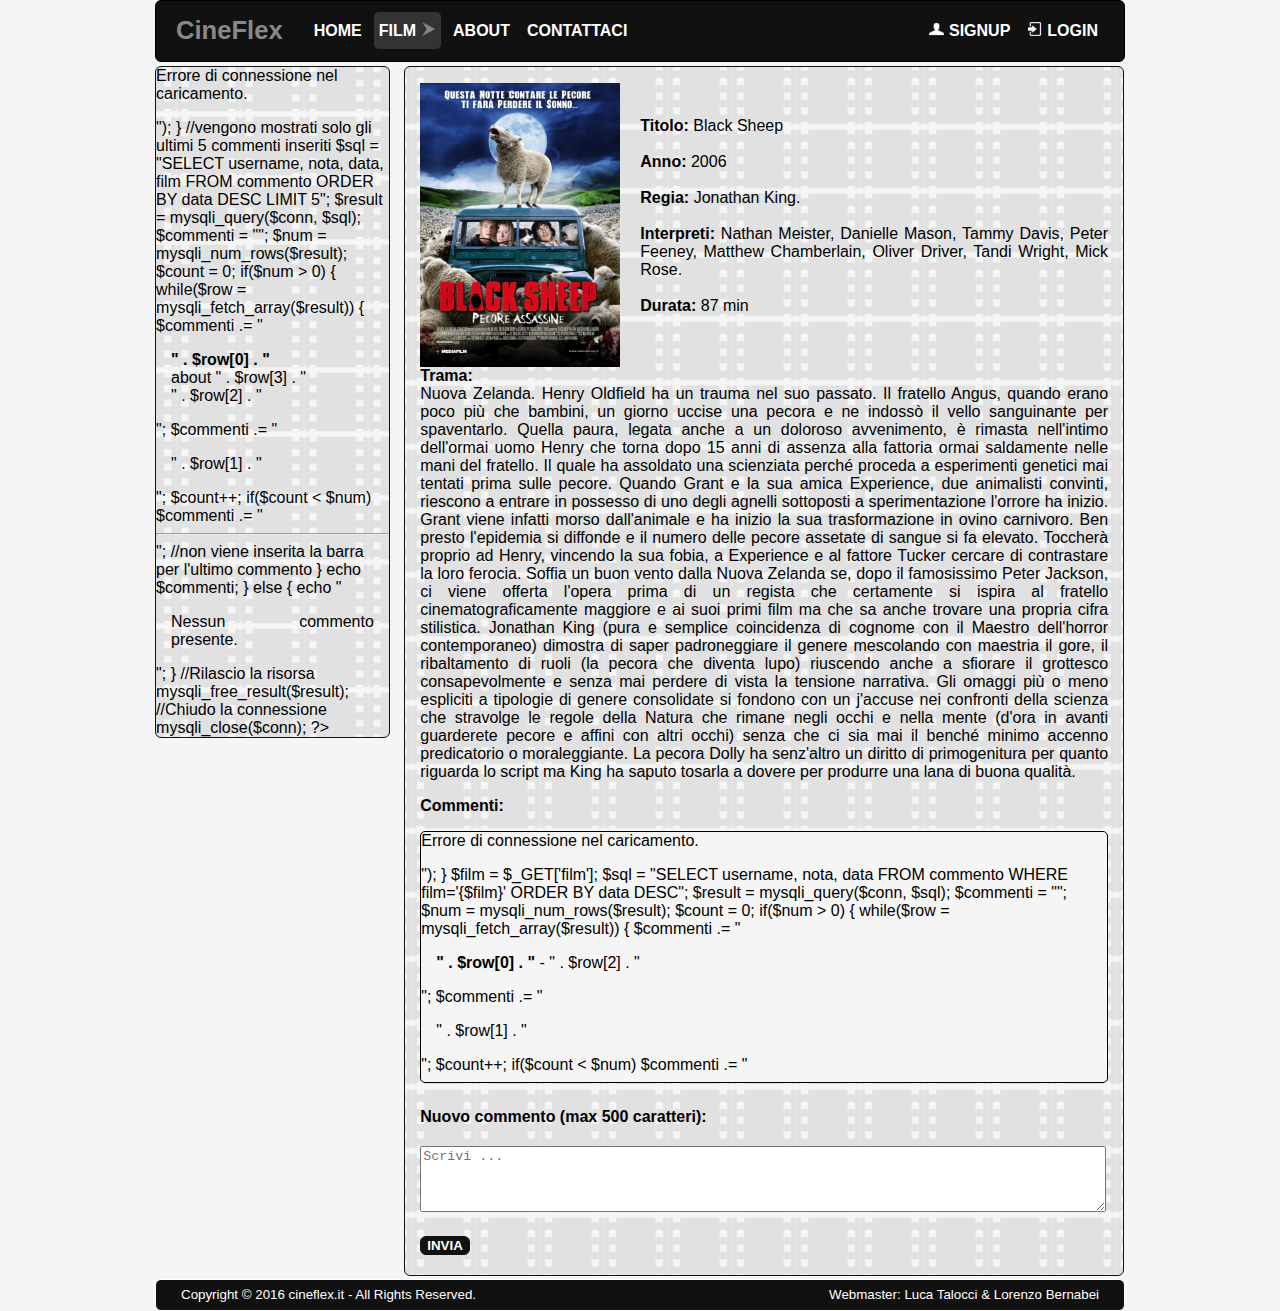
<file: film/black_sheep.html>
<!DOCTYPE html>

<html>
<head>
    <title>CineFlex</title>
    <meta charset="utf-8">
    <meta name="viewport" content="width=device-width, initial-scale=1">
	<!--Icona del Sito-->
	<link href='../img/icona_film.ico' rel='icon' type='image/x-icon'/>
	<!--Stili-->
	<link rel="stylesheet" type="text/css" href="../css/style.css" media="screen and (min-width:992px)">
	<link rel="stylesheet" type="text/css" href="../css/smartphone.css" media="screen and (max-width:767px)">
	<link rel="stylesheet" type="text/css" href="../css/tablet.css" media="screen and (min-width:768px) and (max-width:991px)">
    
    <!--Script-->
	<script type="text/javascript" language="Javascript" src="../js/menubarFilm.js"></script>
    <script type="text/javascript" language="Javascript" src="../js/commento.js"></script>
	<script type="text/javascript" language="Javascript" src="../js/loginFilm.js"></script>
    <script type="text/javascript" language="Javascript" src="../js/caricaCommenti.js"></script>
	<script type="text/javascript" language="Javascript" src="../js/asideFilm.js"></script>
	
</head>

<body onload="caricaCommenti('Black Sheep'); caricaAside()">

    <header>
        <nav class="menubar">
            <a id="logo" href="../index.html">CineFlex</a>
            <ul>
                <li><a href="../index.html">Home</a></li>
                <li onmouseover="mostraMenu('submenu')" onmouseout="mostraMenu('submenu')">
                    <a class="selected" href="../films.php">Film<img id="arrow" src="../img/arrow-right.png"></a>					
                    <ul id="submenu">
                        <li><a href="../films.php?genere=anim">Animazione</a></li>
                        <li><a href="../films.php?genere=advn">Avventura</a></li>
                        <li><a href="../films.php?genere=cmdy">Commedia</a></li>
                        <li><a href="../films.php?genere=dram">Drammatico</a></li>
                        <li><a href="../films.php?genere=fnts">Fantascienza</a></li>
                        <li><a href="../films.php?genere=fnty">Fantasy</a></li>
                        <li><a href="../films.php?genere=war">Guerra</a></li>
                        <li><a href="../films.php?genere=hror">Horror</a></li>
                        <li><a href="../films.php?genere=thrl">Thriller</a></li>
                        <li><a href="../films.php?genere=wstr">Western</a></li>                        
                    </ul>
                </li>
				<li><a href="../about.html">About</a></li>
				<li><a href="../contact_us.html">Contattaci</a></li>
			</ul>
			<ul id="login_reg">
				<li><a href="../signup.html" id="signup"><img src="../img/signup.png">SignUp</a></li>
                <li id="login" onmouseover="mostraLogin('login_form')" onmouseout="mostraLogin('login_form')">
                    <a><img src="../img/login.png">Login</a>
                    <form id="login_form">
                        <label for="user">Username:</label>
                        <input id="user" name="user" type="text" required><br>
                        <label for="pwd">Password:</label>
                        <input id="pwd" name="pwd" type="password" required><br>
						<div id="ERROR2"></div>
                        <input type="submit" id="submit" name="submit" onclick="login(event)" value="Login">
                    </form>
                </li>
			</ul>
        </nav>
    </header>
    
    <div id="container">      
        <section class="col-md-9 col-sm-9 col-xs-12">
            <p><img src="../img/poster/poster-blacksheep.jpg" class="poster"></p>
            <p class="info">                
                <b>Titolo:</b> Black Sheep<br><br>
                <b>Anno:</b> 2006<br><br>
                <b>Regia:</b> Jonathan King.<br><br>
                <b>Interpreti:</b> Nathan Meister, Danielle Mason, Tammy Davis, Peter Feeney, 
                Matthew Chamberlain, Oliver Driver, Tandi Wright, Mick Rose.<br><br>
                <b>Durata:</b> 87 min
            </p>
            <p class="trama">
                <b>Trama:</b><br>
                Nuova Zelanda. Henry Oldfield ha un trauma nel suo passato. Il fratello Angus, quando erano poco più che bambini,
                un giorno uccise una pecora e ne indossò il vello sanguinante per spaventarlo. Quella paura, legata anche a un
                doloroso avvenimento, è rimasta nell'intimo dell'ormai uomo Henry che torna dopo 15 anni di assenza alla fattoria
                ormai saldamente nelle mani del fratello. Il quale ha assoldato una scienziata perché proceda a esperimenti
                genetici mai tentati prima sulle pecore.
                Quando Grant e la sua amica Experience, due animalisti convinti, riescono a entrare in possesso di uno degli
                agnelli sottoposti a sperimentazione l'orrore ha inizio. Grant viene infatti morso dall'animale e ha inizio la
                sua trasformazione in ovino carnivoro. Ben presto l'epidemia si diffonde e il numero delle pecore assetate di
                sangue si fa elevato. Toccherà proprio ad Henry, vincendo la sua fobia, a Experience e al fattore Tucker cercare
                di contrastare la loro ferocia.
                Soffia un buon vento dalla Nuova Zelanda se, dopo il famosissimo Peter Jackson, ci viene offerta l'opera prima
                di un regista che certamente si ispira al fratello cinematograficamente maggiore e ai suoi primi film ma che sa
                anche trovare una propria cifra stilistica. 
                Jonathan King (pura e semplice coincidenza di cognome con il Maestro dell'horror contemporaneo) dimostra di
                saper padroneggiare il genere mescolando con maestria il gore, il ribaltamento di ruoli
                (la pecora che diventa lupo) riuscendo anche a sfiorare il grottesco consapevolmente e senza
                mai perdere di vista la tensione narrativa. 
                Gli omaggi più o meno espliciti a tipologie di genere consolidate si fondono con un j'accuse nei
                confronti della scienza che stravolge le regole della Natura che rimane negli occhi e nella mente (d'ora
                in avanti guarderete pecore e affini con altri occhi) senza che ci sia mai il benché minimo accenno
                predicatorio o moraleggiante. La pecora Dolly ha senz'altro un diritto di primogenitura per quanto riguarda
                lo script ma King ha saputo tosarla a dovere per produrre una lana di buona qualità.
            </p>
            <p><b>Commenti:</b></p>
			<div id="commenti"></div>
            <div id="nuovo_comm">
                <b>Nuovo commento (max 500 caratteri):</b>
                <div id="msg"></div>
                <form id="form_comm">
                    <textarea onclick="mostraMsg()" id="nota" name="nota" rows="4" maxlength="500" placeholder="Scrivi ..."  readonly></textarea><br>
                    <button onclick="mostraMsg()" type="button">Invia</button>
                </form>
            </div>
        </section>
		<aside id="aside" class="col-md-3 col-sm-3 col-xs-12"></aside>  
    </div>
    
    <footer>
        <small id="copyright">Copyright © 2016 cineflex.it - All Rights Reserved.</small>
        <small id="webmaster">Webmaster: Luca Talocci & Lorenzo Bernabei</small>
    </footer>

</body>
</html>
</file>
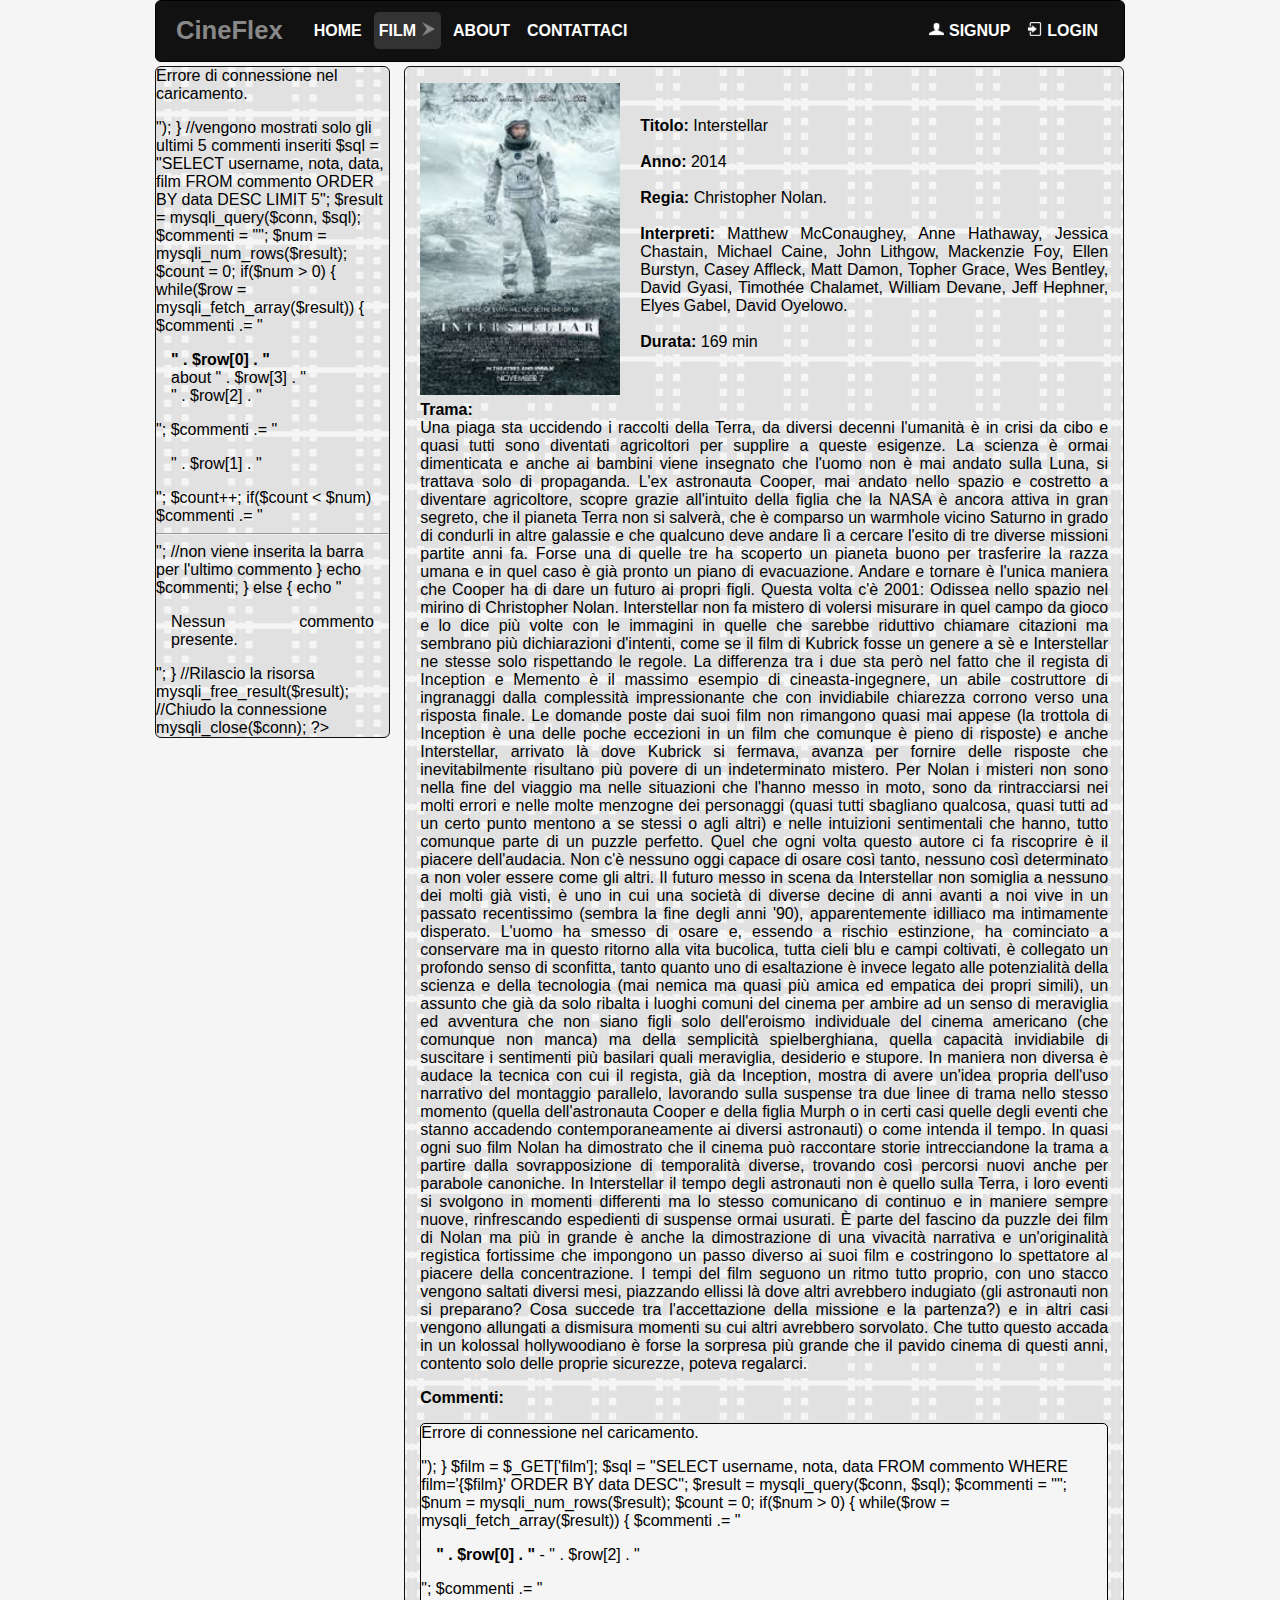
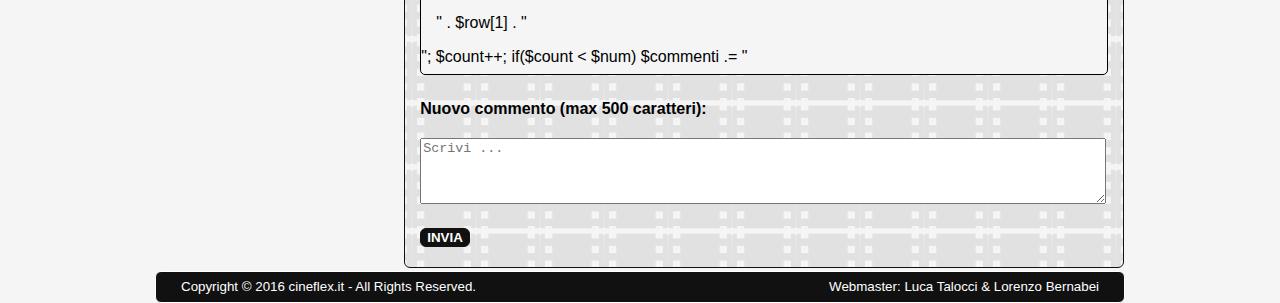
<file: film/interstellar.html>
<!DOCTYPE html>

<html>
<head>
    <title>CineFlex</title>
    <meta charset="utf-8">
    <meta name="viewport" content="width=device-width, initial-scale=1">
	<!--Icona del Sito-->
	<link href='../img/icona_film.ico' rel='icon' type='image/x-icon'/>
	<!--Stili-->
	<link rel="stylesheet" type="text/css" href="../css/style.css" media="screen and (min-width:992px)">
	<link rel="stylesheet" type="text/css" href="../css/smartphone.css" media="screen and (max-width:767px)">
	<link rel="stylesheet" type="text/css" href="../css/tablet.css" media="screen and (min-width:768px) and (max-width:991px)">
    
    <!--Script-->
	<script type="text/javascript" language="Javascript" src="../js/menubarFilm.js"></script>
    <script type="text/javascript" language="Javascript" src="../js/commento.js"></script>
	<script type="text/javascript" language="Javascript" src="../js/loginFilm.js"></script>
	<script type="text/javascript" language="Javascript" src="../js/caricaCommenti.js"></script>
	<script type="text/javascript" language="Javascript" src="../js/asideFilm.js"></script>
    
</head>

<body onload="caricaCommenti('Interstellar'); caricaAside()">

    <header>
        <nav class="menubar">
            <a id="logo" href="../index.html">CineFlex</a>
            <ul>
                <li><a href="../index.html">Home</a></li>
                <li onmouseover="mostraMenu('submenu')" onmouseout="mostraMenu('submenu')">
                    <a class="selected" href="../films.php">Film<img id="arrow" src="../img/arrow-right.png"></a>					
                    <ul id="submenu">
                        <li><a href="../films.php?genere=anim">Animazione</a></li>
                        <li><a href="../films.php?genere=advn">Avventura</a></li>
                        <li><a href="../films.php?genere=cmdy">Commedia</a></li>
                        <li><a href="../films.php?genere=dram">Drammatico</a></li>
                        <li><a href="../films.php?genere=fnts">Fantascienza</a></li>
                        <li><a href="../films.php?genere=fnty">Fantasy</a></li>
                        <li><a href="../films.php?genere=war">Guerra</a></li>
                        <li><a href="../films.php?genere=hror">Horror</a></li>
                        <li><a href="../films.php?genere=thrl">Thriller</a></li>
                        <li><a href="../films.php?genere=wstr">Western</a></li>                        
                    </ul>
                </li>
				<li><a href="../about.html">About</a></li>
				<li><a href="../contact_us.html">Contattaci</a></li>
			</ul>
			<ul id="login_reg">
				<li><a href="../signup.html" id="signup"><img src="../img/signup.png">SignUp</a></li>
                <li id="login" onmouseover="mostraLogin('login_form')" onmouseout="mostraLogin('login_form')">
                    <a><img src="../img/login.png">Login</a>
                    <form id="login_form">
                        <label for="user">Username:</label>
                        <input id="user" name="user" type="text" required><br>
                        <label for="pwd">Password:</label>
                        <input id="pwd" name="pwd" type="password" required><br>
						<div id="ERROR2"></div>
                        <input type="submit" id="submit" name="submit" onclick="login(event)" value="Login">
                    </form>
                </li>
			</ul>
        </nav>
    </header>
    
    <div id="container">      
        <section class="col-md-9 col-sm-9 col-xs-12">
            <p><img src="../img/poster/poster-interstellar.jpg" class="poster"></p>
            <p class="info">                
                <b>Titolo:</b> Interstellar<br><br>
                <b>Anno:</b> 2014<br><br>
                <b>Regia:</b> Christopher Nolan.<br><br>
                <b>Interpreti:</b> Matthew McConaughey, Anne Hathaway, Jessica Chastain, Michael Caine, John Lithgow,
                Mackenzie Foy, Ellen Burstyn, Casey Affleck, Matt Damon, Topher Grace, Wes Bentley, David Gyasi,
                Timothée Chalamet, William Devane, Jeff Hephner, Elyes Gabel, David Oyelowo.<br><br>
                <b>Durata:</b> 169 min
            </p>
            <p class="trama">
                <b>Trama:</b><br>
                Una piaga sta uccidendo i raccolti della Terra, da diversi decenni l'umanità è in crisi da cibo e quasi
                tutti sono diventati agricoltori per supplire a queste esigenze. La scienza è ormai dimenticata e anche
                ai bambini viene insegnato che l'uomo non è mai andato sulla Luna, si trattava solo di propaganda. L'ex
                astronauta Cooper, mai andato nello spazio e costretto a diventare agricoltore, scopre grazie all'intuito
                della figlia che la NASA è ancora attiva in gran segreto, che il pianeta Terra non si salverà, che è comparso
                un warmhole vicino Saturno in grado di condurli in altre galassie e che qualcuno deve andare lì a cercare
                l'esito di tre diverse missioni partite anni fa. Forse una di quelle tre ha scoperto un pianeta buono per
                trasferire la razza umana e in quel caso è già pronto un piano di evacuazione. Andare e tornare è l'unica
                maniera che Cooper ha di dare un futuro ai propri figli.
                Questa volta c'è 2001: Odissea nello spazio nel mirino di Christopher Nolan. Interstellar non fa mistero di
                volersi misurare in quel campo da gioco e lo dice più volte con le immagini in quelle che sarebbe riduttivo
                chiamare citazioni ma sembrano più dichiarazioni d'intenti, come se il film di Kubrick fosse un genere a sè
                e Interstellar ne stesse solo rispettando le regole. La differenza tra i due sta però nel fatto che il regista
                di Inception e Memento è il massimo esempio di cineasta-ingegnere, un abile costruttore di ingranaggi dalla
                complessità impressionante che con invidiabile chiarezza corrono verso una risposta finale. Le domande poste
                dai suoi film non rimangono quasi mai appese (la trottola di Inception è una delle poche eccezioni in un film
                che comunque è pieno di risposte) e anche Interstellar, arrivato là dove Kubrick si fermava, avanza per fornire
                delle risposte che inevitabilmente risultano più povere di un indeterminato mistero. Per Nolan i misteri non
                sono nella fine del viaggio ma nelle situazioni che l'hanno messo in moto, sono da rintracciarsi nei molti
                errori e nelle molte menzogne dei personaggi (quasi tutti sbagliano qualcosa, quasi tutti ad un certo punto
                mentono a se stessi o agli altri) e nelle intuizioni sentimentali che hanno, tutto comunque parte di un puzzle
                perfetto.
                Quel che ogni volta questo autore ci fa riscoprire è il piacere dell'audacia. Non c'è nessuno oggi capace di
                osare così tanto, nessuno così determinato a non voler essere come gli altri. Il futuro messo in scena da
                Interstellar non somiglia a nessuno dei molti già visti, è uno in cui una società di diverse decine di anni
                avanti a noi vive in un passato recentissimo (sembra la fine degli anni '90), apparentemente idilliaco ma
                intimamente disperato. L'uomo ha smesso di osare e, essendo a rischio estinzione, ha cominciato a conservare
                ma in questo ritorno alla vita bucolica, tutta cieli blu e campi coltivati, è collegato un profondo senso di
                sconfitta, tanto quanto uno di esaltazione è invece legato alle potenzialità della scienza e della tecnologia
                (mai nemica ma quasi più amica ed empatica dei propri simili), un assunto che già da solo ribalta i luoghi
                comuni del cinema per ambire ad un senso di meraviglia ed avventura che non siano figli solo dell'eroismo
                individuale del cinema americano (che comunque non manca) ma della semplicità spielberghiana, quella capacità
                invidiabile di suscitare i sentimenti più basilari quali meraviglia, desiderio e stupore.
                In maniera non diversa è audace la tecnica con cui il regista, già da Inception, mostra di avere un'idea
                propria dell'uso narrativo del montaggio parallelo, lavorando sulla suspense tra due linee di trama nello
                stesso momento (quella dell'astronauta Cooper e della figlia Murph o in certi casi quelle degli eventi che
                stanno accadendo contemporaneamente ai diversi astronauti) o come intenda il tempo. In quasi ogni suo film
                Nolan ha dimostrato che il cinema può raccontare storie intrecciandone la trama a partire dalla sovrapposizione
                di temporalità diverse, trovando così percorsi nuovi anche per parabole canoniche. In Interstellar il tempo
                degli astronauti non è quello sulla Terra, i loro eventi si svolgono in momenti differenti ma lo stesso
                comunicano di continuo e in maniere sempre nuove, rinfrescando espedienti di suspense ormai usurati. È parte
                del fascino da puzzle dei film di Nolan ma più in grande è anche la dimostrazione di una vivacità narrativa
                e un'originalità registica fortissime che impongono un passo diverso ai suoi film e costringono lo spettatore
                al piacere della concentrazione. I tempi del film seguono un ritmo tutto proprio, con uno stacco vengono
                saltati diversi mesi, piazzando ellissi là dove altri avrebbero indugiato (gli astronauti non si preparano?
                Cosa succede tra l'accettazione della missione e la partenza?) e in altri casi vengono allungati a dismisura
                momenti su cui altri avrebbero sorvolato.
                Che tutto questo accada in un kolossal hollywoodiano è forse la sorpresa più grande che il pavido cinema
                di questi anni, contento solo delle proprie sicurezze, poteva regalarci.
            </p>
            <p><b>Commenti:</b></p>
            <div id="commenti"></div>
            <div id="nuovo_comm">
                <b>Nuovo commento (max 500 caratteri):</b>
                <div id="msg"></div>
                <form id="form_comm">
                    <textarea onclick="mostraMsg()" id="nota" name="nota" rows="4" maxlength="500" placeholder="Scrivi ..."  readonly></textarea><br>
                    <button onclick="mostraMsg()" type="button">Invia</button>
                </form>
            </div>
        </section>
		<aside id="aside" class="col-md-3 col-sm-3 col-xs-12"></aside>  
    </div>
    
    <footer>
        <small id="copyright">Copyright © 2016 cineflex.it - All Rights Reserved.</small>
        <small id="webmaster">Webmaster: Luca Talocci & Lorenzo Bernabei</small>
    </footer>

</body>
</html>
</file>
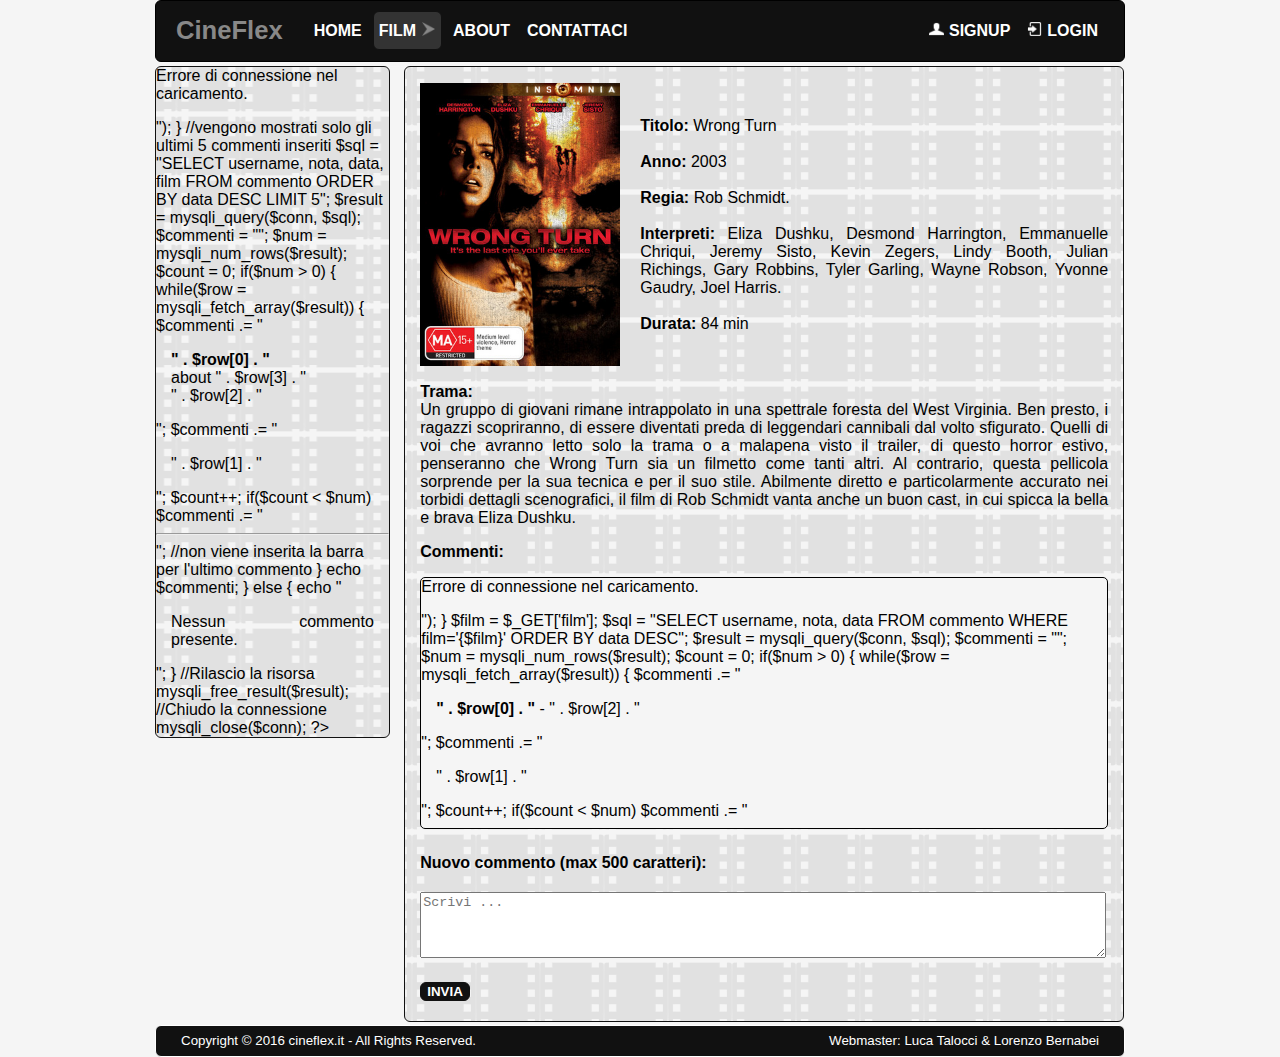
<file: film/wrong_turn.html>
<!DOCTYPE html>

<html>
<head>
    <title>CineFlex</title>
    <meta charset="utf-8">
    <meta name="viewport" content="width=device-width, initial-scale=1">
	<!--Icona del Sito-->
	<link href='../img/icona_film.ico' rel='icon' type='image/x-icon'/>
	<!--Stili-->
	<link rel="stylesheet" type="text/css" href="../css/style.css" media="screen and (min-width:992px)">
	<link rel="stylesheet" type="text/css" href="../css/smartphone.css" media="screen and (max-width:767px)">
	<link rel="stylesheet" type="text/css" href="../css/tablet.css" media="screen and (min-width:768px) and (max-width:991px)">
    
    <!--Script-->
	<script type="text/javascript" language="Javascript" src="../js/menubarFilm.js"></script>
    <script type="text/javascript" language="Javascript" src="../js/commento.js"></script>
	<script type="text/javascript" language="Javascript" src="../js/loginFilm.js"></script>
	<script type="text/javascript" language="Javascript" src="../js/caricaCommenti.js"></script>
	<script type="text/javascript" language="Javascript" src="../js/asideFilm.js"></script>
    
</head>

<body onload="caricaCommenti('Wrong Turn'); caricaAside()">

    <header>
        <nav class="menubar">
            <a id="logo" href="../index.html">CineFlex</a>
            <ul>
                <li><a href="../index.html">Home</a></li>
                <li onmouseover="mostraMenu('submenu')" onmouseout="mostraMenu('submenu')">
                    <a class="selected" href="../films.php">Film<img id="arrow" src="../img/arrow-right.png"></a>					
                    <ul id="submenu">
                        <li><a href="../films.php?genere=anim">Animazione</a></li>
                        <li><a href="../films.php?genere=advn">Avventura</a></li>
                        <li><a href="../films.php?genere=cmdy">Commedia</a></li>
                        <li><a href="../films.php?genere=dram">Drammatico</a></li>
                        <li><a href="../films.php?genere=fnts">Fantascienza</a></li>
                        <li><a href="../films.php?genere=fnty">Fantasy</a></li>
                        <li><a href="../films.php?genere=war">Guerra</a></li>
                        <li><a href="../films.php?genere=hror">Horror</a></li>
                        <li><a href="../films.php?genere=thrl">Thriller</a></li>
                        <li><a href="../films.php?genere=wstr">Western</a></li>                        
                    </ul>
                </li>
				<li><a href="../about.html">About</a></li>
				<li><a href="../contact_us.html">Contattaci</a></li>
			</ul>
			<ul id="login_reg">
				<li><a href="../signup.html" id="signup"><img src="../img/signup.png">SignUp</a></li>
                <li id="login" onmouseover="mostraLogin('login_form')" onmouseout="mostraLogin('login_form')">
                    <a><img src="../img/login.png">Login</a>
                    <form id="login_form">
                        <label for="user">Username:</label>
                        <input id="user" name="user" type="text" required><br>
                        <label for="pwd">Password:</label>
                        <input id="pwd" name="pwd" type="password" required><br>
						<div id="ERROR2"></div>
                        <input type="submit" id="submit" name="submit" onclick="login(event)" value="Login">
                    </form>
                </li>
			</ul>
        </nav>
    </header>
    
    <div id="container">      
        <section class="col-md-9 col-sm-9 col-xs-12">
            <p><img src="../img/poster/poster-wrongturn.jpg" class="poster"></p>
            <p class="info">                
                <b>Titolo:</b> Wrong Turn<br><br>
                <b>Anno:</b> 2003<br><br>
                <b>Regia:</b> Rob Schmidt.<br><br>
                <b>Interpreti:</b> Eliza Dushku, Desmond Harrington, Emmanuelle Chriqui, Jeremy Sisto, Kevin Zegers, 
                Lindy Booth, Julian Richings, Gary Robbins, Tyler Garling, Wayne Robson, Yvonne Gaudry, Joel Harris.<br><br>
                <b>Durata:</b> 84 min
            </p>
            <p class="trama">
                <b>Trama:</b><br>
                Un gruppo di giovani rimane intrappolato in una spettrale foresta del West Virginia. Ben presto,
                i ragazzi scopriranno, di essere diventati preda di leggendari cannibali dal volto sfigurato.
                Quelli di voi che avranno letto solo la trama o a malapena visto il trailer, di questo horror
                estivo, penseranno che Wrong Turn sia un filmetto come tanti altri. Al contrario, questa pellicola
                sorprende per la sua tecnica e per il suo stile.
                Abilmente diretto e particolarmente accurato nei torbidi dettagli scenografici, il film di Rob Schmidt
                vanta anche un buon cast, in cui spicca la bella e brava Eliza Dushku.
            </p>
            <p><b>Commenti:</b></p>
            <div id="commenti"></div>
            <div id="nuovo_comm">
                <b>Nuovo commento (max 500 caratteri):</b>
                <div id="msg"></div>
                <form id="form_comm">
                    <textarea onclick="mostraMsg()" id="nota" name="nota" rows="4" maxlength="500" placeholder="Scrivi ..."  readonly></textarea><br>
                    <button onclick="mostraMsg()" type="button">Invia</button>
                </form>
            </div>
        </section>
		<aside id="aside" class="col-md-3 col-sm-3 col-xs-12"></aside>  
    </div>
    
    <footer>
        <small id="copyright">Copyright © 2016 cineflex.it - All Rights Reserved.</small>
        <small id="webmaster">Webmaster: Luca Talocci & Lorenzo Bernabei</small>
    </footer>

</body>
</html>
</file>
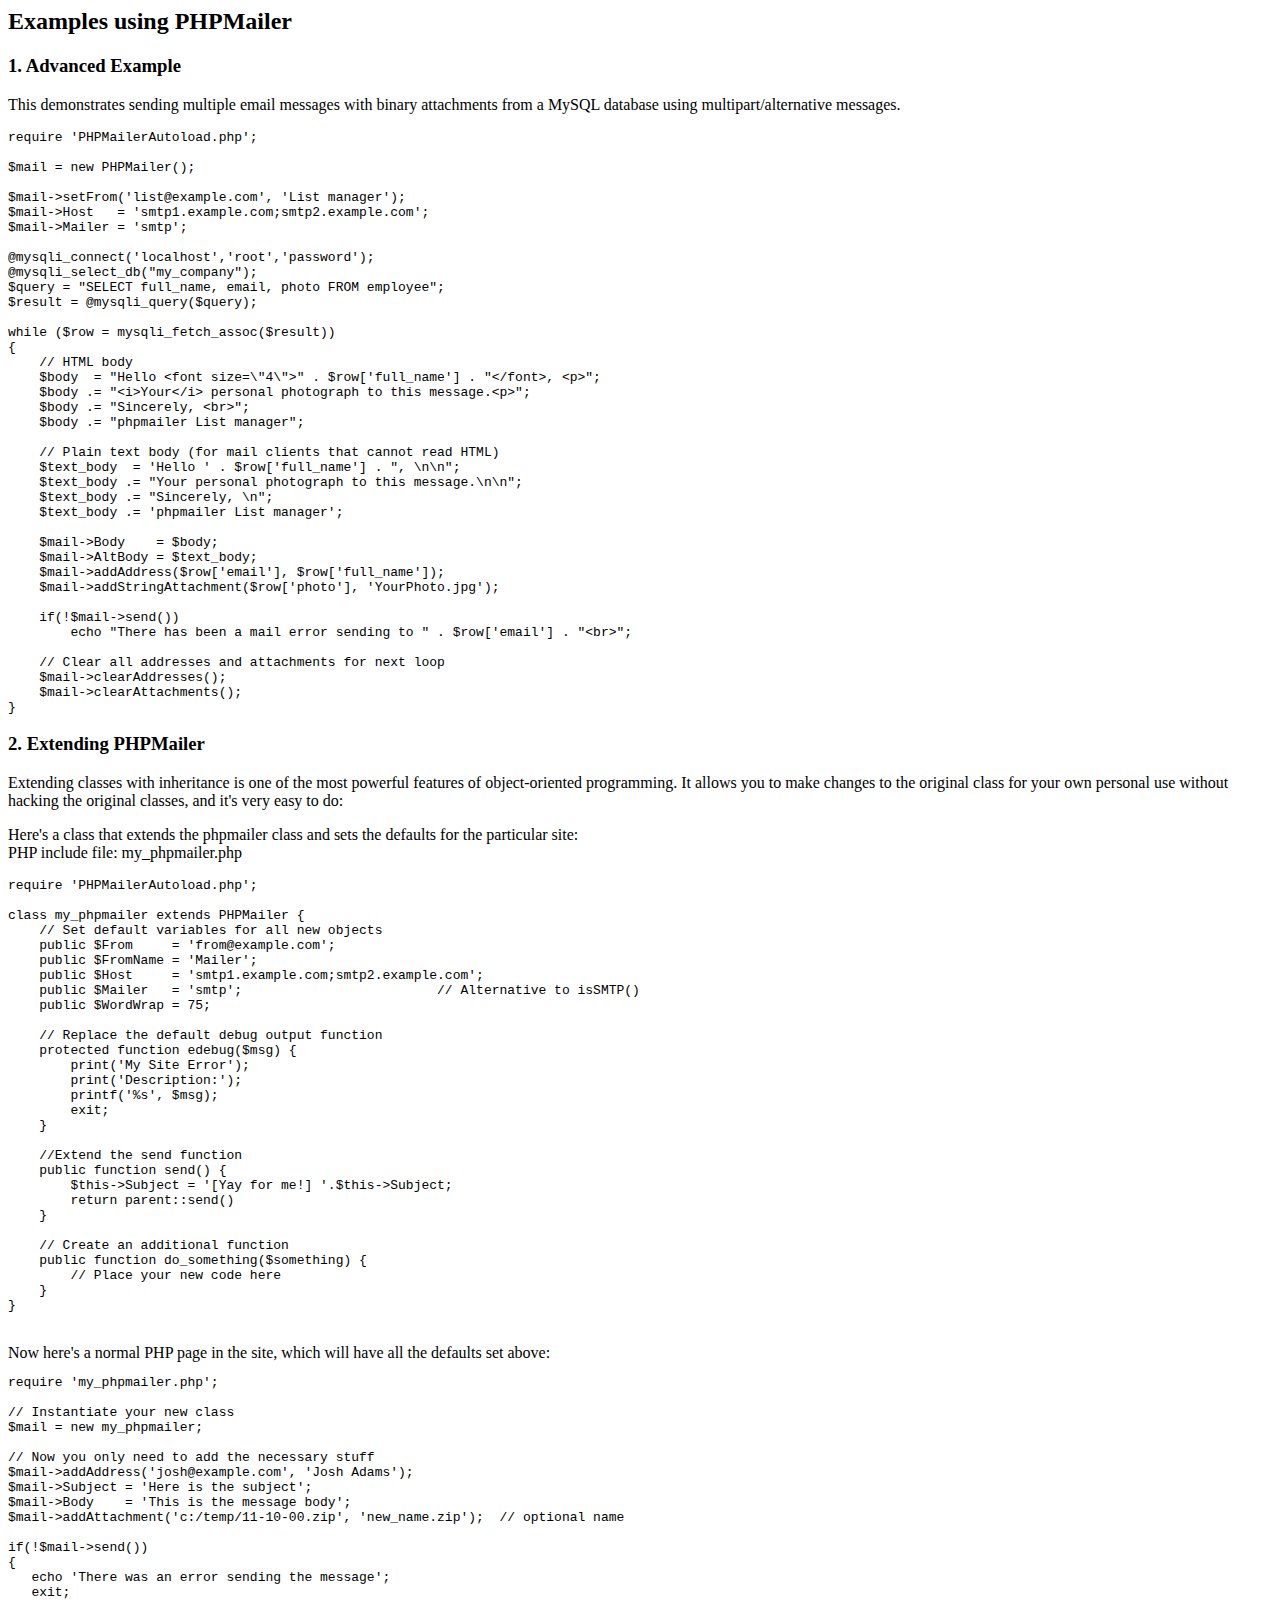
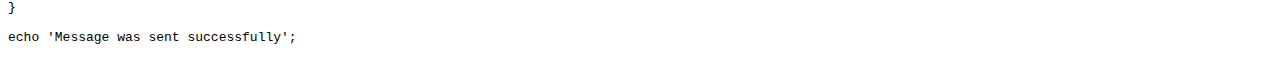
<file: php/phpmailer/docs/extending.html>
<html>
<head>
<title>Examples using phpmailer</title>
</head>

<body>

<h2>Examples using PHPMailer</h2>

<h3>1. Advanced Example</h3>
<p>

This demonstrates sending multiple email messages with binary attachments
from a MySQL database using multipart/alternative messages.<p>

<pre>
require 'PHPMailerAutoload.php';

$mail = new PHPMailer();

$mail->setFrom('list@example.com', 'List manager');
$mail->Host   = 'smtp1.example.com;smtp2.example.com';
$mail->Mailer = 'smtp';

@mysqli_connect('localhost','root','password');
@mysqli_select_db("my_company");
$query = "SELECT full_name, email, photo FROM employee";
$result = @mysqli_query($query);

while ($row = mysqli_fetch_assoc($result))
{
    // HTML body
    $body  = "Hello &lt;font size=\"4\"&gt;" . $row['full_name'] . "&lt;/font&gt;, &lt;p&gt;";
    $body .= "&lt;i&gt;Your&lt;/i&gt; personal photograph to this message.&lt;p&gt;";
    $body .= "Sincerely, &lt;br&gt;";
    $body .= "phpmailer List manager";

    // Plain text body (for mail clients that cannot read HTML)
    $text_body  = 'Hello ' . $row['full_name'] . ", \n\n";
    $text_body .= "Your personal photograph to this message.\n\n";
    $text_body .= "Sincerely, \n";
    $text_body .= 'phpmailer List manager';

    $mail->Body    = $body;
    $mail->AltBody = $text_body;
    $mail->addAddress($row['email'], $row['full_name']);
    $mail->addStringAttachment($row['photo'], 'YourPhoto.jpg');

    if(!$mail->send())
        echo "There has been a mail error sending to " . $row['email'] . "&lt;br&gt;";

    // Clear all addresses and attachments for next loop
    $mail->clearAddresses();
    $mail->clearAttachments();
}
</pre>
<p>

<h3>2. Extending PHPMailer</h3>
<p>

Extending classes with inheritance is one of the most
powerful features of object-oriented programming. It allows you to make changes to the
original class for your own personal use without hacking the original
classes, and it's very easy to do:

<p>
Here's a class that extends the phpmailer class and sets the defaults
for the particular site:<br>
PHP include file: my_phpmailer.php
<p>

<pre>
require 'PHPMailerAutoload.php';

class my_phpmailer extends PHPMailer {
    // Set default variables for all new objects
    public $From     = 'from@example.com';
    public $FromName = 'Mailer';
    public $Host     = 'smtp1.example.com;smtp2.example.com';
    public $Mailer   = 'smtp';                         // Alternative to isSMTP()
    public $WordWrap = 75;

    // Replace the default debug output function
    protected function edebug($msg) {
        print('My Site Error');
        print('Description:');
        printf('%s', $msg);
        exit;
    }

    //Extend the send function
    public function send() {
        $this->Subject = '[Yay for me!] '.$this->Subject;
        return parent::send()
    }

    // Create an additional function
    public function do_something($something) {
        // Place your new code here
    }
}
</pre>
<br>
Now here's a normal PHP page in the site, which will have all the defaults set above:<br>

<pre>
require 'my_phpmailer.php';

// Instantiate your new class
$mail = new my_phpmailer;

// Now you only need to add the necessary stuff
$mail->addAddress('josh@example.com', 'Josh Adams');
$mail->Subject = 'Here is the subject';
$mail->Body    = 'This is the message body';
$mail->addAttachment('c:/temp/11-10-00.zip', 'new_name.zip');  // optional name

if(!$mail->send())
{
   echo 'There was an error sending the message';
   exit;
}

echo 'Message was sent successfully';
</pre>
</body>
</html>
</file>
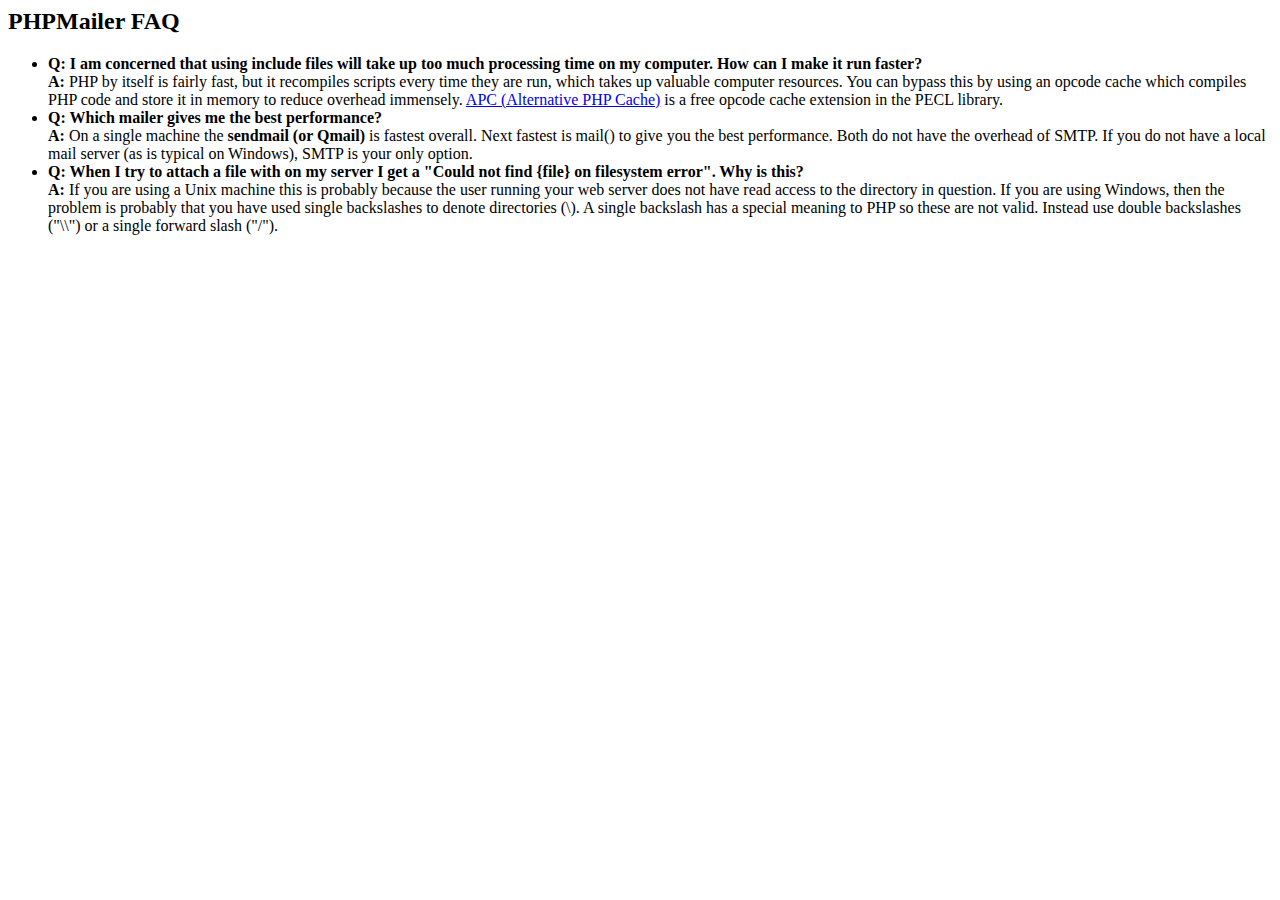
<file: php/phpmailer/docs/faq.html>
﻿<html>
<head>
<title>PHPMailer FAQ</title>
</head>
<body>
<h2>PHPMailer FAQ</h2>
<ul>
    <li><strong>Q: I am concerned that using include files will take up too much
    processing time on my computer. How can I make it run faster?</strong><br>
    <strong>A:</strong> PHP by itself is fairly fast, but it recompiles scripts every time they are run, which takes up valuable
    computer resources. You can bypass this by using an opcode cache which compiles
    PHP code and store it in memory to reduce overhead immensely. <a href="http://www.php.net/apc/">APC
    (Alternative PHP Cache)</a> is a free opcode cache extension in the PECL library.</li>
    <li><strong>Q: Which mailer gives me the best performance?</strong><br>
    <strong>A:</strong> On a single machine the <strong>sendmail (or Qmail)</strong> is fastest overall.
    Next fastest is mail() to give you the best performance. Both do not have the overhead of SMTP.
    If you do not have a local mail server (as is typical on Windows), SMTP is your only option.</li>
    <li><strong>Q: When I try to attach a file with on my server I get a
    "Could not find {file} on filesystem error". Why is this?</strong><br>
    <strong>A:</strong> If you are using a Unix machine this is probably because the user
    running your web server does not have read access to the directory in question. If you are using Windows,
    then the problem is probably that you have used single backslashes to denote directories (\).
    A single backslash has a special meaning to PHP so these are not
    valid. Instead use double backslashes ("\\") or a single forward
    slash ("/").</li>
</ul>
</body>
</html>
</file>
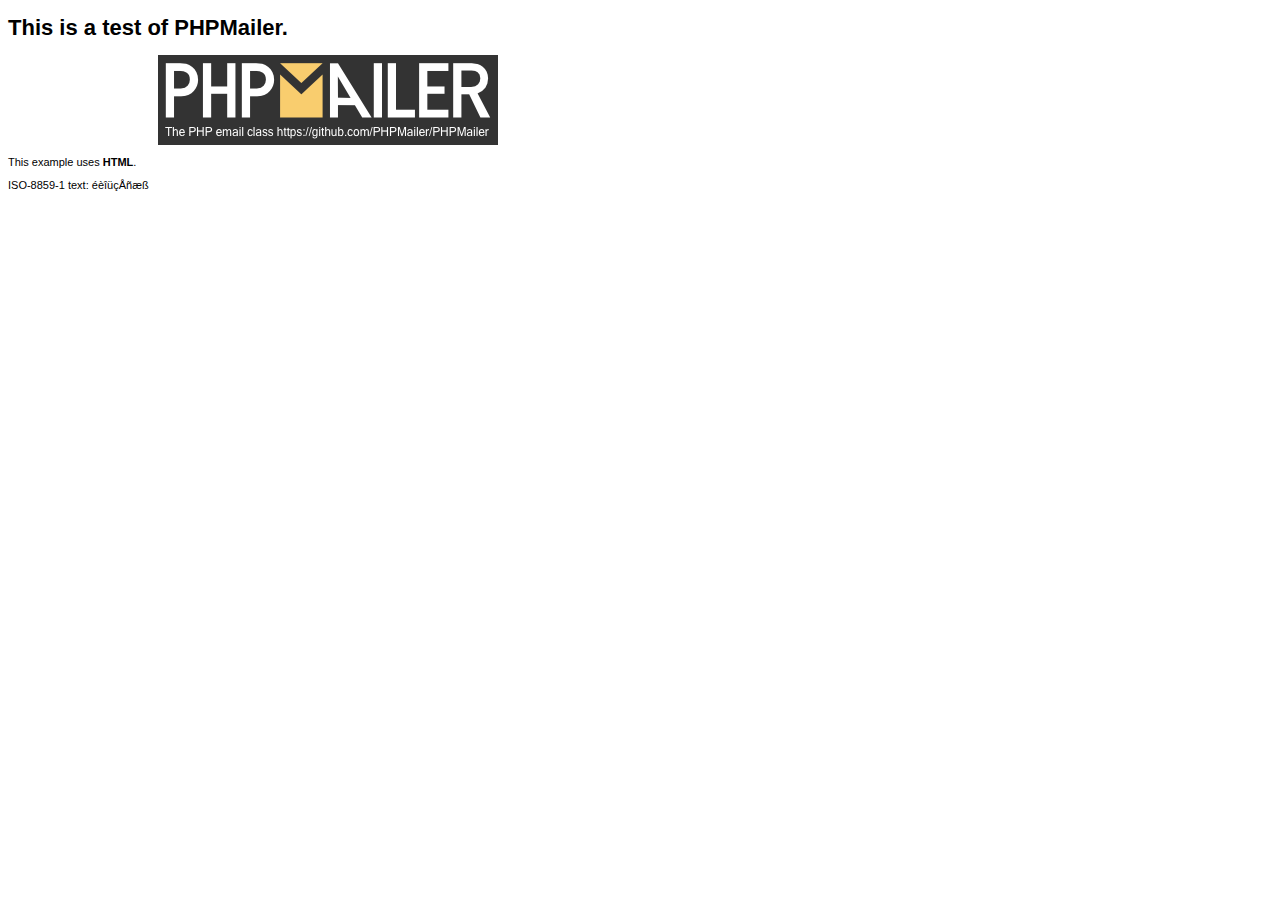
<file: php/phpmailer/examples/contents.html>
<!DOCTYPE HTML PUBLIC "-//W3C//DTD HTML 4.01 Transitional//EN" "http://www.w3.org/TR/html4/loose.dtd">
<html>
<head>
  <meta http-equiv="Content-Type" content="text/html; charset=iso-8859-1">
  <title>PHPMailer Test</title>
</head>
<body>
<div style="width: 640px; font-family: Arial, Helvetica, sans-serif; font-size: 11px;">
  <h1>This is a test of PHPMailer.</h1>
  <div align="center">
    <a href="https://github.com/PHPMailer/PHPMailer/"><img src="images/phpmailer.png" height="90" width="340" alt="PHPMailer rocks"></a>
  </div>
  <p>This example uses <strong>HTML</strong>.</p>
  <p>ISO-8859-1 text: ���������</p>
</div>
</body>
</html>
</file>
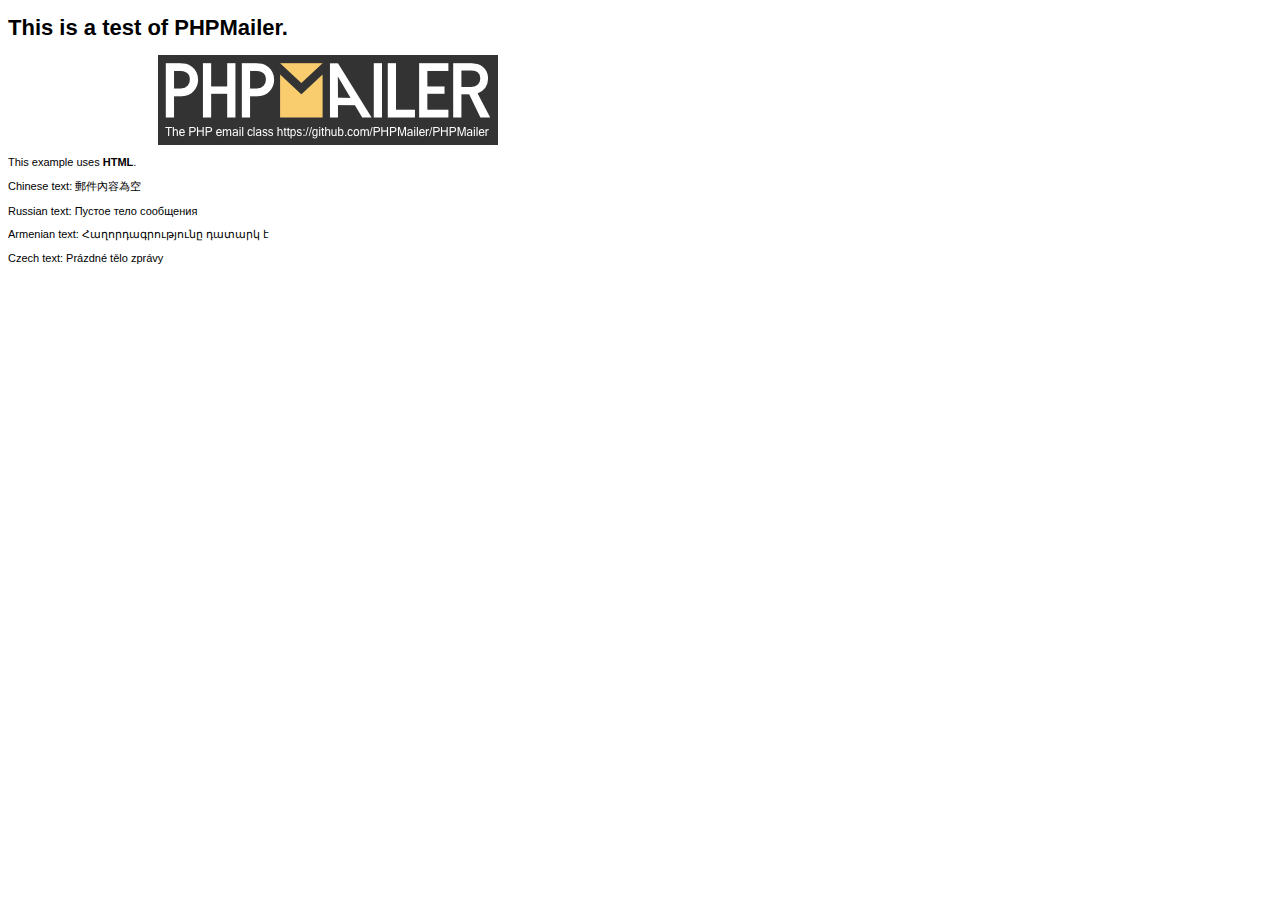
<file: php/phpmailer/examples/contentsutf8.html>
<!DOCTYPE HTML PUBLIC "-//W3C//DTD HTML 4.01 Transitional//EN" "http://www.w3.org/TR/html4/loose.dtd">
<html>
<head>
  <meta http-equiv="Content-Type" content="text/html; charset=utf-8">
  <title>PHPMailer Test</title>
</head>
<body>
<div style="width: 640px; font-family: Arial, Helvetica, sans-serif; font-size: 11px;">
  <h1>This is a test of PHPMailer.</h1>
  <div align="center">
    <a href="https://github.com/PHPMailer/PHPMailer/"><img src="images/phpmailer.png" height="90" width="340" alt="PHPMailer rocks"></a>
  </div>
  <p>This example uses <strong>HTML</strong>.</p>
  <p>Chinese text: 郵件內容為空</p>
  <p>Russian text: Пустое тело сообщения</p>
  <p>Armenian text: Հաղորդագրությունը դատարկ է</p>
  <p>Czech text: Prázdné tělo zprávy</p>
</div>
</body>
</html>
</file>
<file: css/style.css>
/********* DESKTOP *********/

html {
    background-color: #F5F5F5;    
}

body {
    font-size: 100%;
    font-family: sans-serif;
    width: 970px;
    margin: 0 auto;
}

/******************************* header e menu *********************************/

header {
    background-color: #111;
    height: 60px;
    border: 1px solid;
    border-radius: 6px;
}

#logo {
    text-decoration: none;
    color: #888;
    font-weight: bold;
    font-size: 160%;
    float: left;
    margin-left: 20px;
    margin-top: 15px;
}

/* menubar */
.menubar ul {
    list-style: none;
    float: left;
    margin-top: 10px;
    margin-left: -20px;
}
.menubar ul li {
    float: left;
    margin-left: 5px;
    position: relative;
}
.menubar ul li a {
    font-weight: bold;
    color: #FFF;
    display: block;
    text-decoration: none;
    padding: 10px 5px 9px;
    text-transform: uppercase;
    border: 1px solid #111;
    border-radius: 6px;
}
.menubar ul li:hover a {
    text-decoration: underline;
}
.menubar ul li a.selected {
    background-color: #333;
}

#arrow {
   width: 15px;
   height: 14px;
   margin-left: 5px;
}

#submenu {
    visibility: hidden;
    background-color: #F5F5F5;
    border: 1px solid #111;
    border-radius: 6px;
    position: absolute;
    top: 29px;
    left: 19px;
}
#submenu li {
    float: none;
    margin-left: -40px;
}
#submenu li a {
    color: #111;
    padding: 5px 5px 4px;
    text-decoration: none;
    border: none;
    border-radius: 0px;
}
#submenu li:hover a {
    text-decoration: underline;
}

/* menubar (login & signup) */
#login_reg {
    float: right;
}

#login {
    margin-right: 20px;
}

#login a {
    cursor: pointer;
}

#login_reg img {
   width: 15px;
   height: 14px;
   margin-right: 5px;
}

#login_form {
    visibility: hidden;
    background-color: #F5F5F5;
    border: 1px solid #111;
    border-radius: 6px;
    position: absolute;
    top: 39px;
    right: 0px;
    text-transform: uppercase;
    font-weight: bold;
}
#login_form label {
    display: block;
    color: #111;
    padding: 5px 5px;
}
#login_form input {
    margin: 0px 5px;
}
#login_form [type="submit"] {
    margin-top: 15px;
    margin-bottom: 5px;
    border: 1px solid #111;
    border-radius: 6px;
    font-weight: bold;
    text-transform: uppercase;
    background-color: #111;
    color: #FFF;
}

/******************************* body *********************************/

/*#container {
    float: left;
}*/

.col-md-3, .col-md-9 {
    float: left;
    background-color: #F5F5F5;
    border: 1px solid #111;
    border-radius: 6px;
    margin-bottom: 3px;
    background-image: url(../img/film.png);
    background-repeat: repeat;
    background-position: center;
}

.col-md-3 {
    width: 24%;
    margin-left: -99.9%;
}

.col-md-9 {
    width: 74%;
    margin-left: 25.7%;
}

.col-md-3 h1, .col-md-9 h1 {
    padding: 0px 15px;
}

.col-md-3 p, .col-md-9 p {
    padding: 0px 15px;
    text-align: justify;
}

.col-md-3 form, .col-md-9 form {
    padding: 0px 15px;
    padding-bottom: 15px;
}

.col-md-3 label, .col-md-9 label {
    display: block;
    color: #111;
    padding: 5px 0px;
}

.col-md-3 input, .col-md-9 input {
    margin: 5px 0px;
}

.col-md-3 textarea, .col-md-9 textarea {
    margin: 5px 0px;
}

.col-md-3 [type="submit"], .col-md-9 [type="submit"] {
    margin-top: 15px;
    margin-bottom: 5px;
    border: 1px solid #111;
    border-radius: 6px;
    font-weight: bold;
    text-transform: uppercase;
    background-color: #111;
    color: #FFF;
}

.col-md-3 button, .col-md-9 button {
    margin-top: 15px;
    margin-bottom: 5px;
    border: 1px solid #111;
    border-radius: 6px;
    font-weight: bold;
    text-transform: uppercase;
    background-color: #111;
    color: #FFF;
}

#film {
    list-style: none;
    margin-left: -23px;
    margin-top: 8px;
}

#film li {
    padding-top: 10px;
}

#film li a {
    text-decoration: none;
    text-transform: uppercase;
    font-weight: bold;
    color: #111;
    cursor: pointer;
}

#film li:hover a {
    text-decoration: underline;
}

#arrowanim, #arrowadvn, #arrowcmdy, #arrowdram, #arrowfnts, #arrowfnty, #arrowwar, #arrowhror,
#arrowthrl, #arrowwstr {
   width: 15px;
   height: 14px;
   margin-left: 5px;
}

.genere {
    display: none;
}

#film .genere li a {        /* aggiunto #film causa collisione con .genere */
    text-decoration: none;
}

#film .genere li:hover a {      /* aggiunto #film causa collisione con .genere */
    text-decoration: underline;
}

.poster {
    width: 200px;
    height: auto;
    float: left;
}

.info {
    margin-top: 50px;
    margin-left: 220px;
}

.trama {
    margin-top: 50px;
    clear: both;
}

textarea {
    width: 680px;
}

#commenti{
    height: 250px;
    overflow: hidden;
    border: 1px solid black;
    margin: 0px 15px;
    margin-bottom: 15px;
    border-radius: 5px;
    background-color: #F5F5F5;
}

#nuovo_comm {
    margin-top: 25px;
}

#nuovo_comm b {
    display: block;
    margin-bottom: 15px;
    margin-left: 15px;
}

/******************************* footer *********************************/

footer {
    background-color: #111;
    height: 30px;
    border: 1px solid;
    border-radius: 6px;
    color: #FFF;
    clear: both;
}

small {
    margin-top: 7px;
}

#copyright {
    float: left;
    margin-left: 25px;
}

#webmaster {
    float: right;
    margin-right: 25px;
}
</file>
<file: css/smartphone.css>
/********* SMARTPHONE *********/

html {
    background-color: #F5F5F5;    
}

body {
    font-size: 100%;
    font-family: sans-serif;
    width: auto;
    margin: 0 auto;
}

/******************************* header e menu *********************************/

header {
    background-color: #111;
    height: 60px;
    border: 1px solid;
    border-radius: 6px;
}

#logo {
    text-decoration: none;
    color: #888;
    font-weight: bold;
    font-size: 160%;
    float: left;
    margin-left: 20px;
    margin-top: 15px;
}

/* menubar */
.menubar ul {
    list-style: none;
    float: left;
    margin-top: 10px;
    margin-left: -20px;
}
.menubar ul li {
    float: left;
    margin-left: 5px;
    position: relative;
}
.menubar ul li a {
    font-weight: bold;
    color: #FFF;
    display: block;
    text-decoration: none;
    padding: 10px 5px 9px;
    text-transform: uppercase;
    border: 1px solid #111;
    border-radius: 6px;
}
.menubar ul li:hover a {
    text-decoration: underline;
}
.menubar ul li a.selected {
    background-color: #333;
}

#arrow {
   width: 15px;
   height: 14px;
   margin-left: 5px;
}

#submenu {
    visibility: hidden;
    background-color: #F5F5F5;
    border: 1px solid #111;
    border-radius: 6px;
    position: absolute;
    top: 29px;
    left: 19px;
}
#submenu li {
    float: none;
    margin-left: -40px;
}
#submenu li a {
    color: #111;
    padding: 5px 5px 4px;
    text-decoration: none;
    border: none;
    border-radius: 0px;
}
#submenu li:hover a {
    text-decoration: underline;
}

/* menubar (login & signup) */
#login_reg {
    float: right;
}

#login {
    margin-right: 20px;
}

#login a {
    cursor: pointer;
}

#login_reg img {
   width: 15px;
   height: 14px;
   margin-right: 5px;
}

#login_form {
    visibility: hidden;
    background-color: #F5F5F5;
    border: 1px solid #111;
    border-radius: 6px;
    position: absolute;
    top: 39px;
    right: 0px;
    text-transform: uppercase;
    font-weight: bold;
}
#login_form label {
    display: block;
    color: #111;
    padding: 5px 5px;
}
#login_form input {
    margin: 0px 5px;
}
#login_form [type="submit"] {
    margin-top: 15px;
    margin-bottom: 5px;
    border: 1px solid #111;
    border-radius: 6px;
    font-weight: bold;
    text-transform: uppercase;
    background-color: #111;
    color: #FFF;
}

/******************************* body *********************************/

.col-xs-12{
    float: left;
    background-color: #F5F5F5;
    border: 1px solid #111;
    border-radius: 6px;
    margin-bottom: 3px;
    background-image: url(../img/film.png);
    background-repeat: repeat;
    background-position: center;
}

.col-xs-12{
    width: 99.6%;
    margin-left: 0%;
}

.col-xs-12 h1 {
    padding: 0px 15px;
}

.col-xs-12 p {
    padding: 0px 15px;
    text-align: justify;
}

.col-xs-12 form {
    padding: 0px 15px;
    padding-bottom: 15px;
}

.col-xs-12 label {
    display: block;
    color: #111;
    padding: 5px 0px;
}

.col-xs-12 input {
    margin: 5px 0px;
}

.col-xs-12 textarea {
    margin: 5px 0px;
}

.col-xs-12 [type="submit"] {
    margin-top: 15px;
    margin-bottom: 5px;
    border: 1px solid #111;
    border-radius: 6px;
    font-weight: bold;
    text-transform: uppercase;
    background-color: #111;
    color: #FFF;
}

.col-xs-12 button {
    margin-top: 15px;
    margin-bottom: 5px;
    border: 1px solid #111;
    border-radius: 6px;
    font-weight: bold;
    text-transform: uppercase;
    background-color: #111;
    color: #FFF;
}

#film {
    list-style: none;
    margin-left: -23px;
    margin-top: 8px;
}

#film li {
    padding-top: 10px;
}

#film li a {
    text-decoration: none;
    text-transform: uppercase;
    font-weight: bold;
    color: #111;
    cursor: pointer;
}

#film li:hover a {
    text-decoration: underline;
}

#arrowanim, #arrowadvn, #arrowcmdy, #arrowdram, #arrowfnts, #arrowfnty, #arrowwar, #arrowhror,
#arrowthrl, #arrowwstr {
   width: 15px;
   height: 14px;
   margin-left: 5px;
}

.genere {
    display: none;
}

#film .genere li a {        /* aggiunto #film causa collisione con .genere */
    text-decoration: none;
}

#film .genere li:hover a {      /* aggiunto #film causa collisione con .genere */
    text-decoration: underline;
}

.poster {
    width: 200px;
    height: auto;
}

.trama {
    margin-top: 20px;
    clear: both;
}

textarea {
    width: 99%;
}

#commenti{
    height: 250px;
    overflow: hidden;
    border: 1px solid black;
    margin: 0px 15px;
    margin-bottom: 15px;
    border-radius: 5px;
    background-color: #F5F5F5;
}

#nuovo_comm {
    margin-top: 25px;
}

#nuovo_comm b {
    display: block;
    margin-bottom: 15px;
    margin-left: 15px;
}

/******************************* footer *********************************/

footer {
    background-color: #111;
    height: 30px;
    border: 1px solid;
    border-radius: 6px;
    color: #FFF;
    clear: both;
    margin-left: -0.1%;
}

small {
    margin-top: 7px;
    font-size: 70%;
}

#copyright {
    float: left;
    margin-left: 25px;
}

#webmaster {
    float: right;
    margin-right: 25px;
}
</file>
<file: css/tablet.css>
/********* TABLET *********/

html {
    background-color: #F5F5F5;    
}

body {
    font-size: 100%;
    font-family: sans-serif;
    width: 750px;
    margin: 0 auto;
}

/******************************* header e menu *********************************/

header {
    background-color: #111;
    height: 60px;
    border: 1px solid;
    border-radius: 6px;
}

#logo {
    text-decoration: none;
    color: #888;
    font-weight: bold;
    font-size: 160%;
    float: left;
    margin-left: 20px;
    margin-top: 15px;
}

/* menubar */
.menubar ul {
    list-style: none;
    float: left;
    margin-top: 10px;
    margin-left: -20px;
}
.menubar ul li {
    float: left;
    margin-left: 5px;
    position: relative;
}
.menubar ul li a {
    font-weight: bold;
    color: #FFF;
    display: block;
    text-decoration: none;
    padding: 10px 5px 9px;
    text-transform: uppercase;
    border: 1px solid #111;
    border-radius: 6px;
}
.menubar ul li:hover a {
    text-decoration: underline;
}
.menubar ul li a.selected {
    background-color: #333;
}

#arrow {
   width: 15px;
   height: 14px;
   margin-left: 5px;
}

#submenu {
    visibility: hidden;
    background-color: #F5F5F5;
    border: 1px solid #111;
    border-radius: 6px;
    position: absolute;
    top: 29px;
    left: 19px;
}
#submenu li {
    float: none;
    margin-left: -40px;
}
#submenu li a {
    color: #111;
    padding: 5px 5px 4px;
    text-decoration: none;
    border: none;
    border-radius: 0px;
}
#submenu li:hover a {
    text-decoration: underline;
}

/* menubar (login & signup) */
#login_reg {
    float: right;
}

#login {
    margin-right: 20px;
}

#login a {
    cursor: pointer;
}

#login_reg img {
   width: 15px;
   height: 14px;
   margin-right: 5px;
}

#login_form {
    visibility: hidden;
    background-color: #F5F5F5;
    border: 1px solid #111;
    border-radius: 6px;
    position: absolute;
    top: 39px;
    right: 0px;
    text-transform: uppercase;
    font-weight: bold;
}
#login_form label {
    display: block;
    color: #111;
    padding: 5px 5px;
}
#login_form input {
    margin: 0px 5px;
}
#login_form [type="submit"] {
    margin-top: 15px;
    margin-bottom: 5px;
    border: 1px solid #111;
    border-radius: 6px;
    font-weight: bold;
    text-transform: uppercase;
    background-color: #111;
    color: #FFF;
}

/******************************* body *********************************/

.col-sm-3, .col-sm-9 {
    float: left;
    background-color: #F5F5F5;
    border: 1px solid #111;
    border-radius: 6px;
    margin-bottom: 3px;
    background-image: url(../img/film.png);
    background-repeat: repeat;
    background-position: center;
}

.col-md-3 {
    width: 24%;
    margin-left: -99.9%;
}

.col-md-9 {
    width: 74%;
    margin-left: 25.7%;
}

.col-sm-3 h1, .col-sm-9 h1 {
    padding: 0px 15px;
}

.col-sm-3 p, .col-sm-9 p {
    padding: 0px 15px;
    text-align: justify;
}

.col-sm-3 form, .col-sm-9 form {
    padding: 0px 15px;
    padding-bottom: 15px;
}

.col-sm-3 label, .col-sm-9 label {
    display: block;
    color: #111;
    padding: 5px 0px;
}

.col-sm-3 input, .col-sm-9 input {
    margin: 5px 0px;
}

.col-sm-3 textarea, .col-sm-9 textarea {
    margin: 5px 0px;
}

.col-sm-3 [type="submit"], .col-sm-9 [type="submit"] {
    margin-top: 15px;
    margin-bottom: 5px;
    border: 1px solid #111;
    border-radius: 6px;
    font-weight: bold;
    text-transform: uppercase;
    background-color: #111;
    color: #FFF;
}

.col-sm-3 button, .col-sm-9 button {
    margin-top: 15px;
    margin-bottom: 5px;
    border: 1px solid #111;
    border-radius: 6px;
    font-weight: bold;
    text-transform: uppercase;
    background-color: #111;
    color: #FFF;
}

#film {
    list-style: none;
    margin-left: -23px;
    margin-top: 8px;
}

#film li {
    padding-top: 10px;
}

#film li a {
    text-decoration: none;
    text-transform: uppercase;
    font-weight: bold;
    color: #111;
    cursor: pointer;
}

#film li:hover a {
    text-decoration: underline;
}

#arrowanim, #arrowadvn, #arrowcmdy, #arrowdram, #arrowfnts, #arrowfnty, #arrowwar, #arrowhror,
#arrowthrl, #arrowwstr {
   width: 15px;
   height: 14px;
   margin-left: 5px;
}

.genere {
    display: none;
}

#film .genere li a {        /* aggiunto #film causa collisione con .genere */
    text-decoration: none;
}

#film .genere li:hover a {      /* aggiunto #film causa collisione con .genere */
    text-decoration: underline;
}

.poster {
    width: 200px;
    height: auto;
    float: left;
}

.info {
    margin-top: 60px;
    margin-left: 220px;
}

.trama {
    margin-top: 60px;
    clear: both;
}

textarea {
    width: 518px;
}

#commenti{
    height: 250px;
    overflow: hidden;
    border: 1px solid black;
    margin: 0px 15px;
    margin-bottom: 15px;
    border-radius: 5px;
    background-color: #F5F5F5;
}

#nuovo_comm {
    margin-top: 25px;
}

#nuovo_comm b {
    display: block;
    margin-bottom: 15px;
    margin-left: 15px;
}

/******************************* footer *********************************/

footer {
    background-color: #111;
    height: 30px;
    border: 1px solid;
    border-radius: 6px;
    color: #FFF;
    clear: both;
}

small {
    margin-top: 7px;
}

#copyright {
    float: left;
    margin-left: 25px;
}

#webmaster {
    float: right;
    margin-right: 25px;
}
</file>
